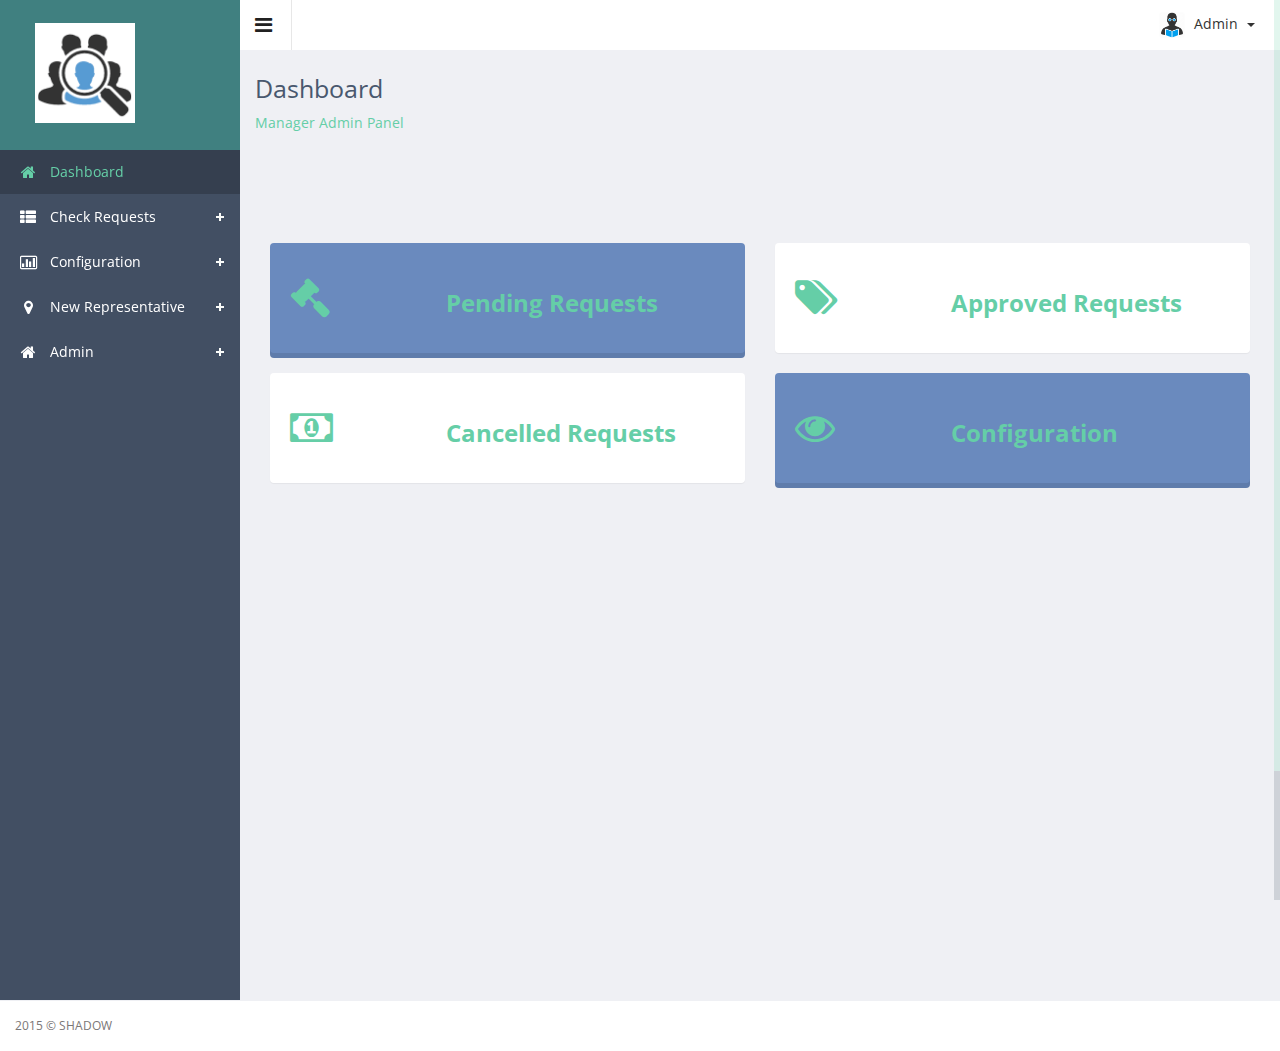
<file: ManagerDesktop/WebContent/WEB-INF/managerRole/final/index.html>
<!DOCTYPE html>
<html lang="en">
<head>
  <meta charset="utf-8">
  <meta name="viewport" content="width=device-width, initial-scale=1.0, maximum-scale=1.0">
  
  <link rel="shortcut icon" type="image/x-icon" href="images/favicon.png" />
 

  <title>SHADOW DESK</title>




  <!--common-->
  <link href="css/style.css" rel="stylesheet">
  <link href="css/style-responsive.css" rel="stylesheet">



</head>

<body class="sticky-header">

<section>
    <!-- left side start-->
    <div class="left-side sticky-left-side">

        <!--logo and iconic logo start-->
        <div class="logo">
            <a href="index.html"><img src="images/logo.png" width=100 height=100 alt=""></a>
        </div>

        <div class="logo-icon text-center">
            <a href="index.html"><img src="images/logo_icon.png" width=60 height=60 alt=""></a>
        </div>
        <!--logo and iconic logo end-->

        <div class="left-side-inner">

            <!-- visible to small devices only -->
            <div class="visible-xs hidden-sm hidden-md hidden-lg">
                <div class="media logged-user">
                    <img alt="" src="images/photos/user-avatar.png" class="media-object">
                    <div class="media-body">
                        <h4><a href="#">Admin</a></h4>
                        <span>"Hello There..."</span>
                    </div>
                </div>

                
            </div>

            <!--sidebar nav start-->
            <ul class="nav nav-pills nav-stacked custom-nav">
                <li class="active"><a href="index.html"><i class="fa fa-home"></i> <span>Dashboard</span></a></li>
                
                

              
				<li class="menu-list"><a href="#"><i class="fa fa-th-list"></i> <span>Check Requests</span></a>
                    <ul class="sub-menu-list">
                        <li><a href="requests.html"> Pending </a></li>
                        <li><a href="#"> Approved </a></li>
                        <li><a href="#"> Cancelled </a></li>
                        
                    </ul>
                </li>
				
                <li class="menu-list"><a href=""><i class="fa fa-bar-chart-o"></i> <span>Configuration</span></a>
                    <ul class="sub-menu-list">
                        <li><a href="#"> Savings Account</a></li>
                        <li><a href="#"> Loans and Deposit</a></li>
                        <li><a href="#">Limit Management</a></li>
                        <li><a href="#"></a></li>
                    </ul>
                </li>
                

                <li class="menu-list"><a href="#"><i class="fa fa-map-marker"></i> <span>New Representative</span></a>
                    <ul class="sub-menu-list">
                        <li><a href="#">New Representative</a></li>
                       
                    </ul>
                </li>
				
				 <li class="menu-list"><a href="#"><i class="fa fa-home"></i> <span>Admin</span></a>
                    <ul class="sub-menu-list">
                        <li><a href="..\login.html">LOGOUT</a></li>
                       
                    </ul>
                </li>
                

            </ul>
            <!--sidebar nav end-->

        </div>
    </div>
    <!-- left side end-->
    
    <!-- main content start-->
    <div class="main-content" >

        <!-- header section start-->
        <div class="header-section">

            <!--toggle button start-->
            <a class="toggle-btn"><i class="fa fa-bars"></i></a>
            <!--toggle button end-->

          

            <!--notification menu start -->
            <div class="menu-right">
                <ul class="notification-menu">
                  
                   
                    
                    <li>
                        <a href="#" class="btn btn-default dropdown-toggle">
                            <img src="images/photos/user-avatar.png" alt="" />
                            Admin
                            <span class="caret"></span>
                        </a>
                        
                    </li>

                </ul>
            </div>
            <!--notification menu end -->

        </div>
        <!-- header section end-->

        <!-- page heading start-->
        <div class="page-heading">
            <h3>
                Dashboard
            </h3>
            <ul class="breadcrumb">
                
                <li class="active"> Manager Admin Panel </li>
            </ul>
            
        </div>
        <!-- page heading end-->

        <!--body wrapper start-->
        <div class="wrapper">
            
<br><br>
<br><br>
			
                <div class="col-md-12">
                    
                    <div class="row state-overview">
                        <div class="col-md-6 col-xs-12 col-sm-6">
                            <a href="requests.html">
							<div class="panel purple">
                                <div class="symbol">
                                    <i class="fa fa-gavel"></i>
                                </div>
                                <div class="state-value">
                                    <div class="value">Pending Requests</div>
                                    
                                </div>
                            </div>
							</a>
                        </div>
                        <div class="col-md-6 col-xs-12 col-sm-6">
                            <a href="index.html">
							<div class="panel yellow">
                                <div class="symbol">
                                    <i class="fa fa-tags"></i>
                                </div>
                                <div class="state-value">
                                    <div class="value">Approved Requests</div>
                                   
                                </div>
                            </div>
							</a>
                        </div>
                    </div>
                    <div class="row state-overview">
                        <div class="col-md-6 col-xs-12 col-sm-6">
                            <a href="index.html">
							<div class="panel yellow">
                                <div class="symbol">
                                    <i class="fa fa-money"></i>
                                </div>
                                <div class="state-value">
                                    <div class="value">Cancelled Requests</div>
                                  
                                </div>
                            </div>
							</a>
                        </div>
                        <div class="col-md-6 col-xs-12 col-sm-6">
							<a href="index.html">                           
						   <div class="panel purple">
                                <div class="symbol">
                                    <i class="fa fa-eye"></i>
                                </div>
                                <div class="state-value">
                                    <div class="value">Configuration</div>
                                    
                                </div>
                            </div>
							</a>
                        </div>
                    </div>
                    
                </div>
                
                </div>
            </div>
            
        </div>
        <!--body wrapper end-->

        <!--footer section start-->
        <footer>
            2015 &copy; SHADOW
        </footer>
        <!--footer section end-->


    </div>
    <!-- main content end-->
</section>

<!-- Placed js at the end of the document so the pages load faster -->
<script src="js/jquery-1.10.2.min.js"></script>
<script src="js/jquery-ui-1.9.2.custom.min.js"></script>
<script src="js/jquery-migrate-1.2.1.min.js"></script>
<script src="js/bootstrap.min.js"></script>
<script src="js/modernizr.min.js"></script>
<script src="js/jquery.nicescroll.js"></script>





<!--common scripts for all pages-->
<script src="js/scripts.js"></script>




</body>
</html>
</file>
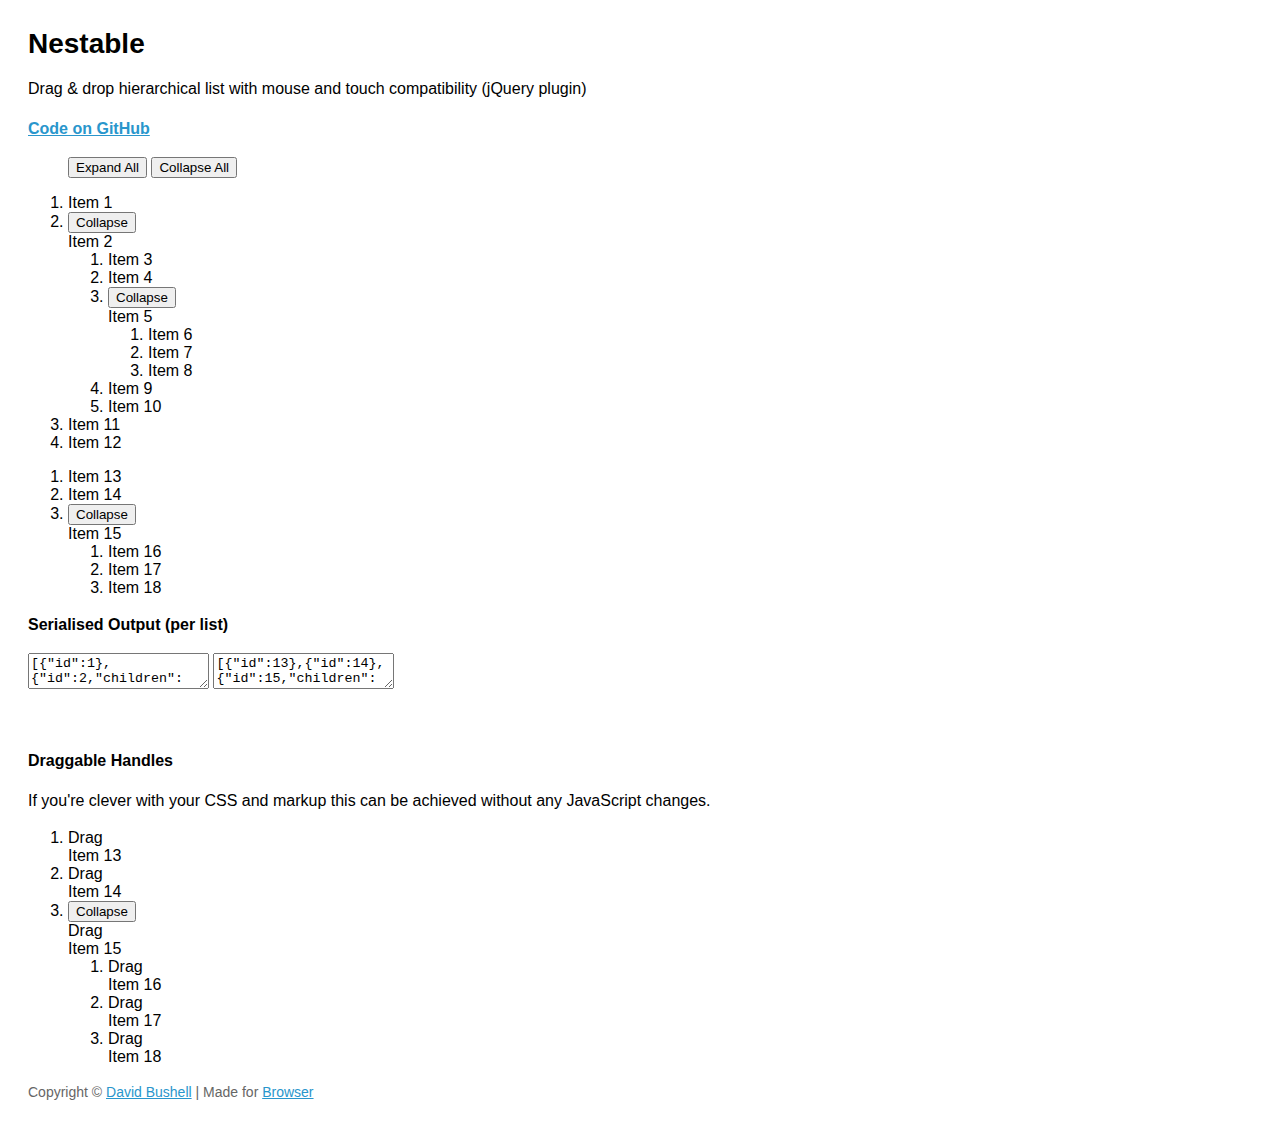
<file: ManagerDesktop/WebContent/WEB-INF/managerRole/final/js/nestable/index.html>
<!DOCTYPE html>
<!--[if lt IE 7]> <html lang="en" class="lt-ie9 lt-ie8 lt-ie7"> <![endif]-->
<!--[if IE 7]>    <html lang="en" class="lt-ie9 lt-ie8"> <![endif]-->
<!--[if IE 8]>    <html lang="en" class="lt-ie9"> <![endif]-->
<!--[if IE 9]>    <html lang="en" class="ie9"> <![endif]-->
<!--[if gt IE 9]><!--> <html lang="en"> <!--<![endif]-->
<head>
    <meta charset="utf-8">
    <meta name="viewport" content="width=device-width, initial-scale=1, minimum-scale=1">
    <title>Nestable</title>
    <style type="text/css">

.cf:after { visibility: hidden; display: block; font-size: 0; content: " "; clear: both; height: 0; }
* html .cf { zoom: 1; }
*:first-child+html .cf { zoom: 1; }

html { margin: 0; padding: 0; }
body { font-size: 100%; margin: 0; padding: 1.75em; font-family: 'Helvetica Neue', Arial, sans-serif; }

h1 { font-size: 1.75em; margin: 0 0 0.6em 0; }

a { color: #2996cc; }
a:hover { text-decoration: none; }

p { line-height: 1.5em; }
.small { color: #666; font-size: 0.875em; }
.large { font-size: 1.25em; }



    </style>
</head>
<body>

    <h1>Nestable</h1>

    <p>Drag &amp; drop hierarchical list with mouse and touch compatibility (jQuery plugin)</p>

    <p><strong><a href="https://github.com/dbushell/Nestable">Code on GitHub</a></strong></p>

    <menu id="nestable-menu">
        <button type="button" data-action="expand-all">Expand All</button>
        <button type="button" data-action="collapse-all">Collapse All</button>
    </menu>

    <div class="cf nestable-lists">

        <div class="dd" id="nestable">
            <ol class="dd-list">
                <li class="dd-item" data-id="1">
                    <div class="dd-handle">Item 1</div>
                </li>
                <li class="dd-item" data-id="2">
                    <div class="dd-handle">Item 2</div>
                    <ol class="dd-list">
                        <li class="dd-item" data-id="3"><div class="dd-handle">Item 3</div></li>
                        <li class="dd-item" data-id="4"><div class="dd-handle">Item 4</div></li>
                        <li class="dd-item" data-id="5">
                            <div class="dd-handle">Item 5</div>
                            <ol class="dd-list">
                                <li class="dd-item" data-id="6"><div class="dd-handle">Item 6</div></li>
                                <li class="dd-item" data-id="7"><div class="dd-handle">Item 7</div></li>
                                <li class="dd-item" data-id="8"><div class="dd-handle">Item 8</div></li>
                            </ol>
                        </li>
                        <li class="dd-item" data-id="9"><div class="dd-handle">Item 9</div></li>
                        <li class="dd-item" data-id="10"><div class="dd-handle">Item 10</div></li>
                    </ol>
                </li>
                <li class="dd-item" data-id="11">
                    <div class="dd-handle">Item 11</div>
                </li>
                <li class="dd-item" data-id="12">
                    <div class="dd-handle">Item 12</div>
                </li>
            </ol>
        </div>

        <div class="dd" id="nestable2">
            <ol class="dd-list">
                <li class="dd-item" data-id="13">
                    <div class="dd-handle">Item 13</div>
                </li>
                <li class="dd-item" data-id="14">
                    <div class="dd-handle">Item 14</div>
                </li>
                <li class="dd-item" data-id="15">
                    <div class="dd-handle">Item 15</div>
                    <ol class="dd-list">
                        <li class="dd-item" data-id="16"><div class="dd-handle">Item 16</div></li>
                        <li class="dd-item" data-id="17"><div class="dd-handle">Item 17</div></li>
                        <li class="dd-item" data-id="18"><div class="dd-handle">Item 18</div></li>
                    </ol>
                </li>
            </ol>
        </div>

    </div>

    <p><strong>Serialised Output (per list)</strong></p>

    <textarea id="nestable-output"></textarea>
    <textarea id="nestable2-output"></textarea>

    <p>&nbsp;</p>

    <div class="cf nestable-lists">

    <p><strong>Draggable Handles</strong></p>

    <p>If you're clever with your CSS and markup this can be achieved without any JavaScript changes.</p>

        <div class="dd" id="nestable3">
            <ol class="dd-list">
                <li class="dd-item dd3-item" data-id="13">
                    <div class="dd-handle dd3-handle">Drag</div><div class="dd3-content">Item 13</div>
                </li>
                <li class="dd-item dd3-item" data-id="14">
                    <div class="dd-handle dd3-handle">Drag</div><div class="dd3-content">Item 14</div>
                </li>
                <li class="dd-item dd3-item" data-id="15">
                    <div class="dd-handle dd3-handle">Drag</div><div class="dd3-content">Item 15</div>
                    <ol class="dd-list">
                        <li class="dd-item dd3-item" data-id="16">
                            <div class="dd-handle dd3-handle">Drag</div><div class="dd3-content">Item 16</div>
                        </li>
                        <li class="dd-item dd3-item" data-id="17">
                            <div class="dd-handle dd3-handle">Drag</div><div class="dd3-content">Item 17</div>
                        </li>
                        <li class="dd-item dd3-item" data-id="18">
                            <div class="dd-handle dd3-handle">Drag</div><div class="dd3-content">Item 18</div>
                        </li>
                    </ol>
                </li>
            </ol>
        </div>

    </div>

    <p class="small">Copyright &copy; <a href="http://dbushell.com/">David Bushell</a> | Made for <a href="http://www.browserlondon.com/">Browser</a></p>

<script src="http://ajax.googleapis.com/ajax/libs/jquery/1.7.2/jquery.min.js"></script>
<script src="jquery.nestable.js"></script>
<script>

$(document).ready(function()
{

    var updateOutput = function(e)
    {
        var list   = e.length ? e : $(e.target),
            output = list.data('output');
        if (window.JSON) {
            output.val(window.JSON.stringify(list.nestable('serialize')));//, null, 2));
        } else {
            output.val('JSON browser support required for this demo.');
        }
    };

    // activate Nestable for list 1
    $('#nestable').nestable({
        group: 1
    })
    .on('change', updateOutput);
    
    // activate Nestable for list 2
    $('#nestable2').nestable({
        group: 1
    })
    .on('change', updateOutput);

    // output initial serialised data
    updateOutput($('#nestable').data('output', $('#nestable-output')));
    updateOutput($('#nestable2').data('output', $('#nestable2-output')));

    $('#nestable-menu').on('click', function(e)
    {
        var target = $(e.target),
            action = target.data('action');
        if (action === 'expand-all') {
            $('.dd').nestable('expandAll');
        }
        if (action === 'collapse-all') {
            $('.dd').nestable('collapseAll');
        }
    });

    $('#nestable3').nestable();

});
</script>
</body>
</html>
</file>
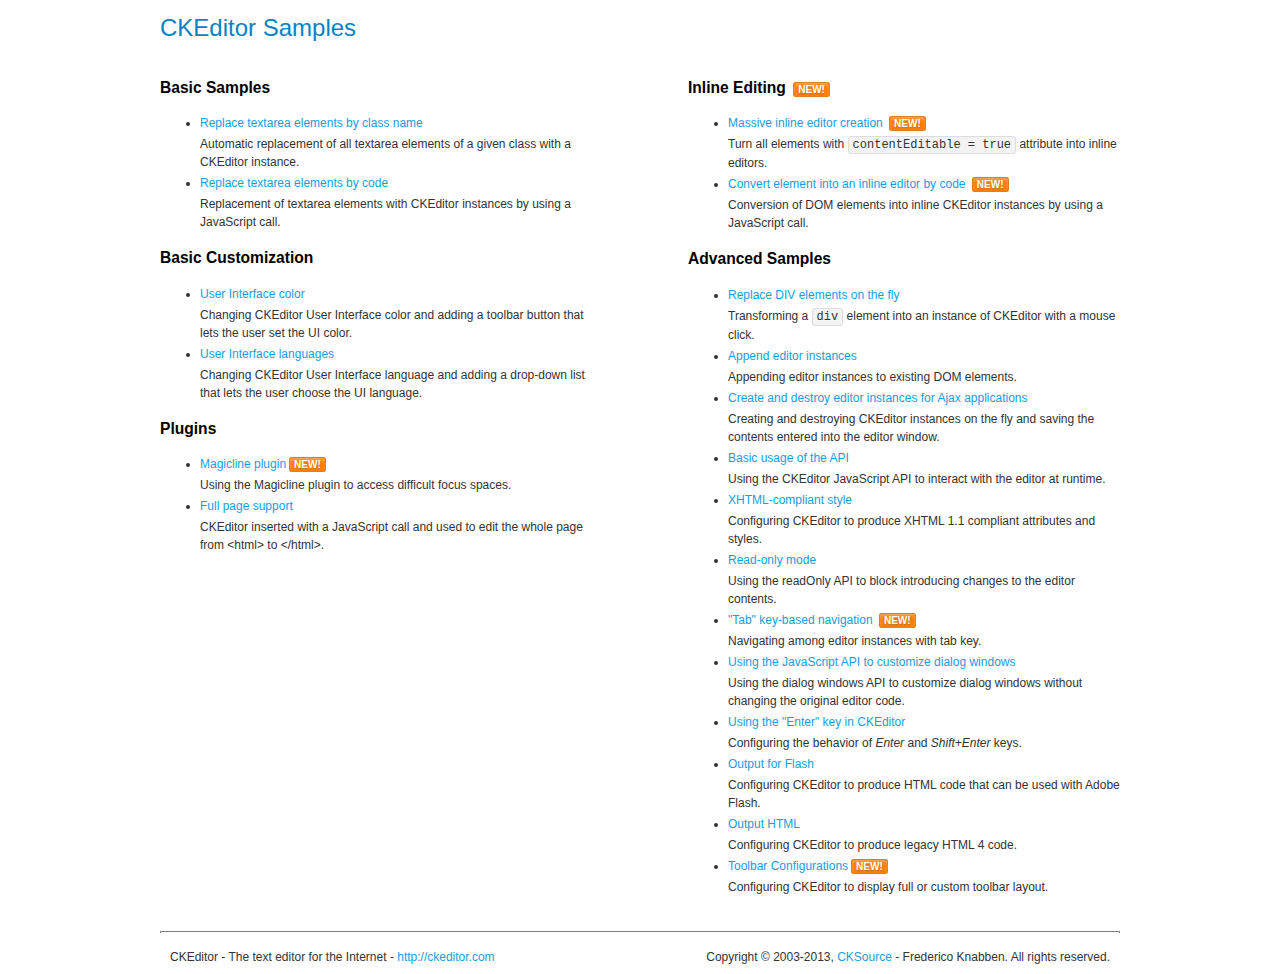
<file: ManagerDesktop/WebContent/WEB-INF/managerRole/final/js/ckeditor/samples/index.html>
<!DOCTYPE html>
<!--
Copyright (c) 2003-2013, CKSource - Frederico Knabben. All rights reserved.
For licensing, see LICENSE.html or http://ckeditor.com/license
-->
<html>
<head>
	<title>CKEditor Samples</title>
	<meta charset="utf-8">
	<link rel="stylesheet" href="sample.css">
</head>
<body>
	<h1 class="samples">
		CKEditor Samples
	</h1>
	<div class="twoColumns">
		<div class="twoColumnsLeft">
			<h2 class="samples">
				Basic Samples
			</h2>
			<dl class="samples">
				<dt><a class="samples" href="replacebyclass.html">Replace textarea elements by class name</a></dt>
				<dd>Automatic replacement of all textarea elements of a given class with a CKEditor instance.</dd>

				<dt><a class="samples" href="replacebycode.html">Replace textarea elements by code</a></dt>
				<dd>Replacement of textarea elements with CKEditor instances by using a JavaScript call.</dd>
			</dl>

			<h2 class="samples">
				Basic Customization
			</h2>
			<dl class="samples">
				<dt><a class="samples" href="uicolor.html">User Interface color</a></dt>
				<dd>Changing CKEditor User Interface color and adding a toolbar button that lets the user set the UI color.</dd>

				<dt><a class="samples" href="uilanguages.html">User Interface languages</a></dt>
				<dd>Changing CKEditor User Interface language and adding a drop-down list that lets the user choose the UI language.</dd>
			</dl>


			<h2 class="samples">Plugins</h2>
<dl class="samples">
<dt><a class="samples" href="plugins/magicline/magicline.html">Magicline plugin</a><span class="new">New!</span></dt>
<dd>Using the Magicline plugin to access difficult focus spaces.</dd>

<dt><a class="samples" href="plugins/wysiwygarea/fullpage.html">Full page support</a></dt>
<dd>CKEditor inserted with a JavaScript call and used to edit the whole page from &lt;html&gt; to &lt;/html&gt;.</dd>
</dl>
		</div>
		<div class="twoColumnsRight">
			<h2 class="samples">
				Inline Editing <span class="new">New!</span>
			</h2>
			<dl class="samples">
				<dt><a class="samples" href="inlineall.html">Massive inline editor creation</a> <span class="new">New!</span></dt>
				<dd>Turn all elements with <code>contentEditable = true</code> attribute into inline editors.</dd>

				<dt><a class="samples" href="inlinebycode.html">Convert element into an inline editor by code</a> <span class="new">New!</span></dt>
				<dd>Conversion of DOM elements into inline CKEditor instances by using a JavaScript call.</dd>

				
			</dl>

			<h2 class="samples">
				Advanced Samples
			</h2>
			<dl class="samples">
				<dt><a class="samples" href="divreplace.html">Replace DIV elements on the fly</a></dt>
				<dd>Transforming a <code>div</code> element into an instance of CKEditor with a mouse click.</dd>

				<dt><a class="samples" href="appendto.html">Append editor instances</a></dt>
				<dd>Appending editor instances to existing DOM elements.</dd>

				<dt><a class="samples" href="ajax.html">Create and destroy editor instances for Ajax applications</a></dt>
				<dd>Creating and destroying CKEditor instances on the fly and saving the contents entered into the editor window.</dd>

				<dt><a class="samples" href="api.html">Basic usage of the API</a></dt>
				<dd>Using the CKEditor JavaScript API to interact with the editor at runtime.</dd>

				<dt><a class="samples" href="xhtmlstyle.html">XHTML-compliant style</a></dt>
				<dd>Configuring CKEditor to produce XHTML 1.1 compliant attributes and styles.</dd>

				<dt><a class="samples" href="readonly.html">Read-only mode</a></dt>
				<dd>Using the readOnly API to block introducing changes to the editor contents.</dd>

				<dt><a class="samples" href="tabindex.html">"Tab" key-based navigation</a> <span class="new">New!</span></dt>
				<dd>Navigating among editor instances with tab key.</dd>


				
<dt><a class="samples" href="plugins/dialog/dialog.html">Using the JavaScript API to customize dialog windows</a></dt>
<dd>Using the dialog windows API to customize dialog windows without changing the original editor code.</dd>

<dt><a class="samples" href="plugins/enterkey/enterkey.html">Using the &quot;Enter&quot; key in CKEditor</a></dt>
<dd>Configuring the behavior of <em>Enter</em> and <em>Shift+Enter</em> keys.</dd>

<dt><a class="samples" href="plugins/htmlwriter/outputforflash.html">Output for Flash</a></dt>
<dd>Configuring CKEditor to produce HTML code that can be used with Adobe Flash.</dd>

<dt><a class="samples" href="plugins/htmlwriter/outputhtml.html">Output HTML</a></dt>
<dd>Configuring CKEditor to produce legacy HTML 4 code.</dd>

<dt><a class="samples" href="plugins/toolbar/toolbar.html">Toolbar Configurations</a><span class="new">New!</span></dt>
<dd>Configuring CKEditor to display full or custom toolbar layout.</dd>

			</dl>
		</div>
	</div>
	<div id="footer">
		<hr>
		<p>
			CKEditor - The text editor for the Internet - <a class="samples" href="http://ckeditor.com/">http://ckeditor.com</a>
		</p>
		<p id="copy">
			Copyright &copy; 2003-2013, <a class="samples" href="http://cksource.com/">CKSource</a> - Frederico Knabben. All rights reserved.
		</p>
	</div>
</body>
</html>
</file>
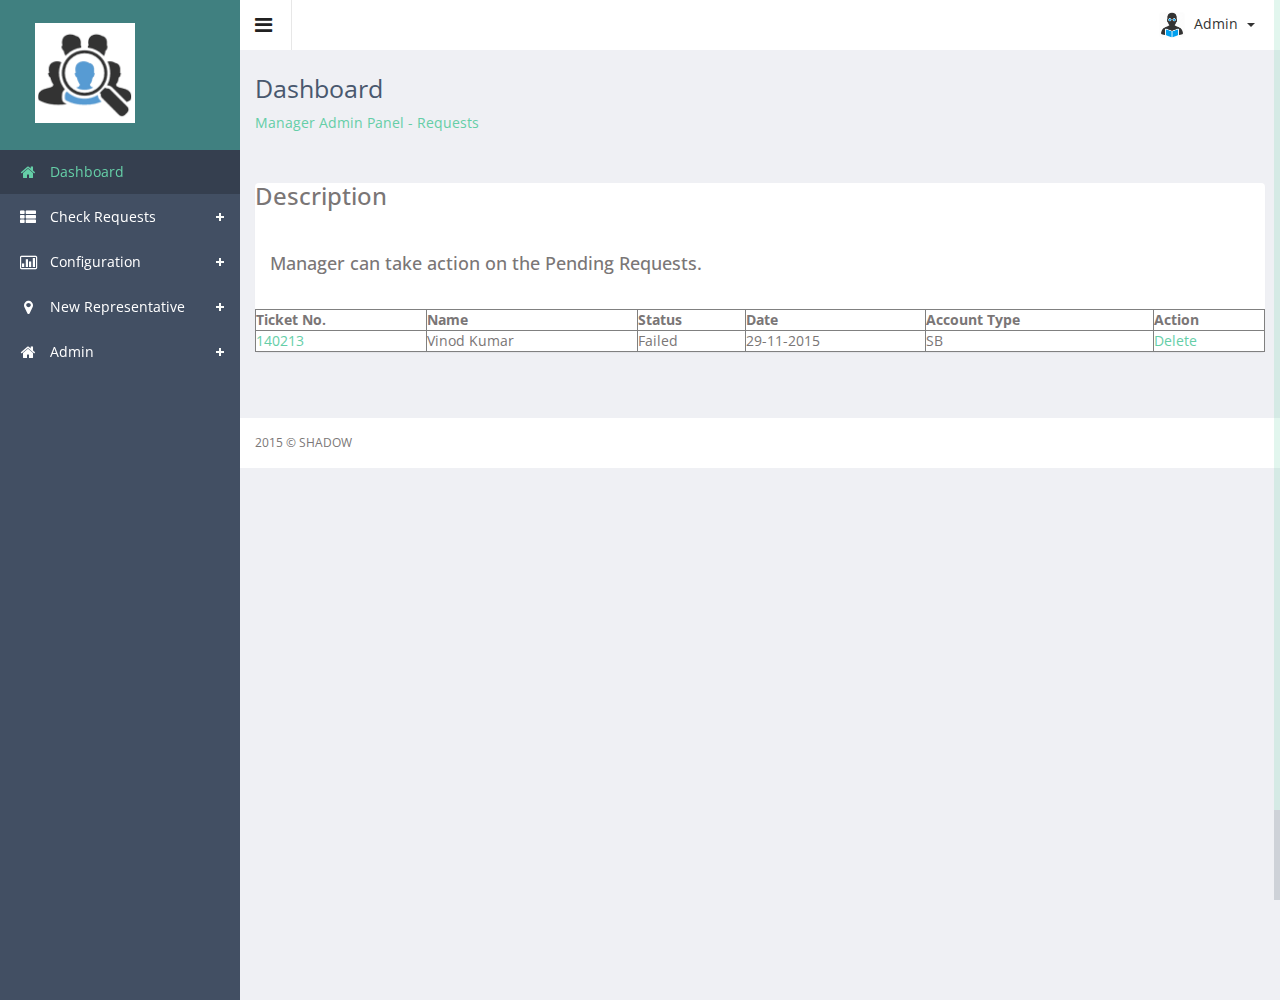
<file: ManagerDesktop/WebContent/WEB-INF/managerRole/final/requests.html>
<!DOCTYPE html>
<html lang="en">
<head>
  <meta charset="utf-8">
  <meta name="viewport" content="width=device-width, initial-scale=1.0, maximum-scale=1.0">
  
  <link rel="shortcut icon" type="image/x-icon" href="images/favicon.png" />
 

  <title>SHADOW DESK</title>




  <!--common-->
  <link href="css/style.css" rel="stylesheet">
  <link href="css/style-responsive.css" rel="stylesheet">



</head>

<body class="sticky-header">

<section>
    <!-- left side start-->
    <div class="left-side sticky-left-side">

        <!--logo and iconic logo start-->
        <div class="logo">
            <a href="index.html"><img src="images/logo.png" width=100 height=100 alt=""></a>
        </div>

        <div class="logo-icon text-center">
            <a href="index.html"><img src="images/logo_icon.png" width=60 height=60 alt=""></a>
        </div>
        <!--logo and iconic logo end-->

        <div class="left-side-inner">

            <!-- visible to small devices only -->
            <div class="visible-xs hidden-sm hidden-md hidden-lg">
                <div class="media logged-user">
                    <img alt="" src="images/photos/user-avatar.png" class="media-object">
                    <div class="media-body">
                        <h4><a href="#">Admin</a></h4>
                        <span>"Hello There..."</span>
                    </div>
                </div>

                
            </div>

            <!--sidebar nav start-->
                    <ul class="nav nav-pills nav-stacked custom-nav">
                <li class="active"><a href="index.html"><i class="fa fa-home"></i> <span>Dashboard</span></a></li>
                
                

              
				<li class="menu-list"><a href="#"><i class="fa fa-th-list"></i> <span>Check Requests</span></a>
                    <ul class="sub-menu-list">
                        <li><a href="requests.html"> Pending </a></li>
                        <li><a href="#"> Approved </a></li>
                        <li><a href="#"> Cancelled </a></li>
                        
                    </ul>
                </li>
				
                <li class="menu-list"><a href=""><i class="fa fa-bar-chart-o"></i> <span>Configuration</span></a>
                    <ul class="sub-menu-list">
                        <li><a href="#"> Savings Account</a></li>
                        <li><a href="#"> Loans and Deposit</a></li>
                        <li><a href="#">Limit Management</a></li>
                        <li><a href="#"></a></li>
                    </ul>
                </li>
                

                <li class="menu-list"><a href="#"><i class="fa fa-map-marker"></i> <span>New Representative</span></a>
                    <ul class="sub-menu-list">
                        <li><a href="#">New Representative</a></li>
                       
                    </ul>
                </li>
				
				 <li class="menu-list"><a href="#"><i class="fa fa-home"></i> <span>Admin</span></a>
                    <ul class="sub-menu-list">
                        <li><a href="..\login.html">LOGOUT</a></li>
                       
                    </ul>
                </li>
                

            </ul>
            <!--sidebar nav end-->

        </div>
    </div>
    <!-- left side end-->
    
    <!-- main content start-->
    <div class="main-content" >

        <!-- header section start-->
        <div class="header-section">

            <!--toggle button start-->
            <a class="toggle-btn"><i class="fa fa-bars"></i></a>
            <!--toggle button end-->

          

            <!--notification menu start -->
            <div class="menu-right">
                <ul class="notification-menu">
                  
                   
                    
                    <li>
                        <a href="#" class="btn btn-default dropdown-toggle">
                            <img src="images/photos/user-avatar.png" alt="" />
                            Admin
                            <span class="caret"></span>
                        </a>
                        
                    </li>

                </ul>
            </div>
            <!--notification menu end -->

        </div>
        <!-- header section end-->

        <!-- page heading start-->
        <div class="page-heading">
            <h3>
                Dashboard
            </h3>
			 <ul class="breadcrumb">
                
                <li class="active"> Manager Admin Panel - Requests </li>
            </ul>
            
        </div>
        <!-- page heading end-->
        <!-- page heading end-->

        <!--body wrapper start-->
        <div class="wrapper">
         
               
            <div class="row">
                <div class="col-sm-12">
				  <section class="panel">
                    <h3>Description</h3><br>
					<h4>Manager can take action on the Pending Requests.</h4>
					<br>
					 <table style="width:100%" border="1">
						<tr>
							<th>Ticket No.</th>
							<th>Name</th>
							<th>Status</th>
							<th>Date</th>
							<th>Account Type</th>
							<th>Action</th>
						  </tr>
						  <tr>
							<td>
							 <a href="#" style="text-decoration: border-bottom: 1px solid #FF0000;">
							 140213</td>
							<td>Vinod Kumar</td>
							<td>Failed</td>
							<td>29-11-2015</td>
							<td>SB</td>
							<td> <a href="#">Delete</td>
						  </tr>
						</table> 
					</section>
				</div>
            </div>
        </div>
        <!--body wrapper end-->

        <!--footer section start-->
        <footer>
         2015 &copy; SHADOW
        </footer>
        <!--footer section end-->


    </div>
    <!-- main content end-->
</section>

<!-- Placed js at the end of the document so the pages load faster -->
<script src="js/jquery-1.10.2.min.js"></script>
<script src="js/jquery-ui-1.9.2.custom.min.js"></script>
<script src="js/jquery-migrate-1.2.1.min.js"></script>
<script src="js/bootstrap.min.js"></script>
<script src="js/modernizr.min.js"></script>
<script src="js/jquery.nicescroll.js"></script>





<!--common scripts for all pages-->
<script src="js/scripts.js"></script>




</body>
</html>
</file>
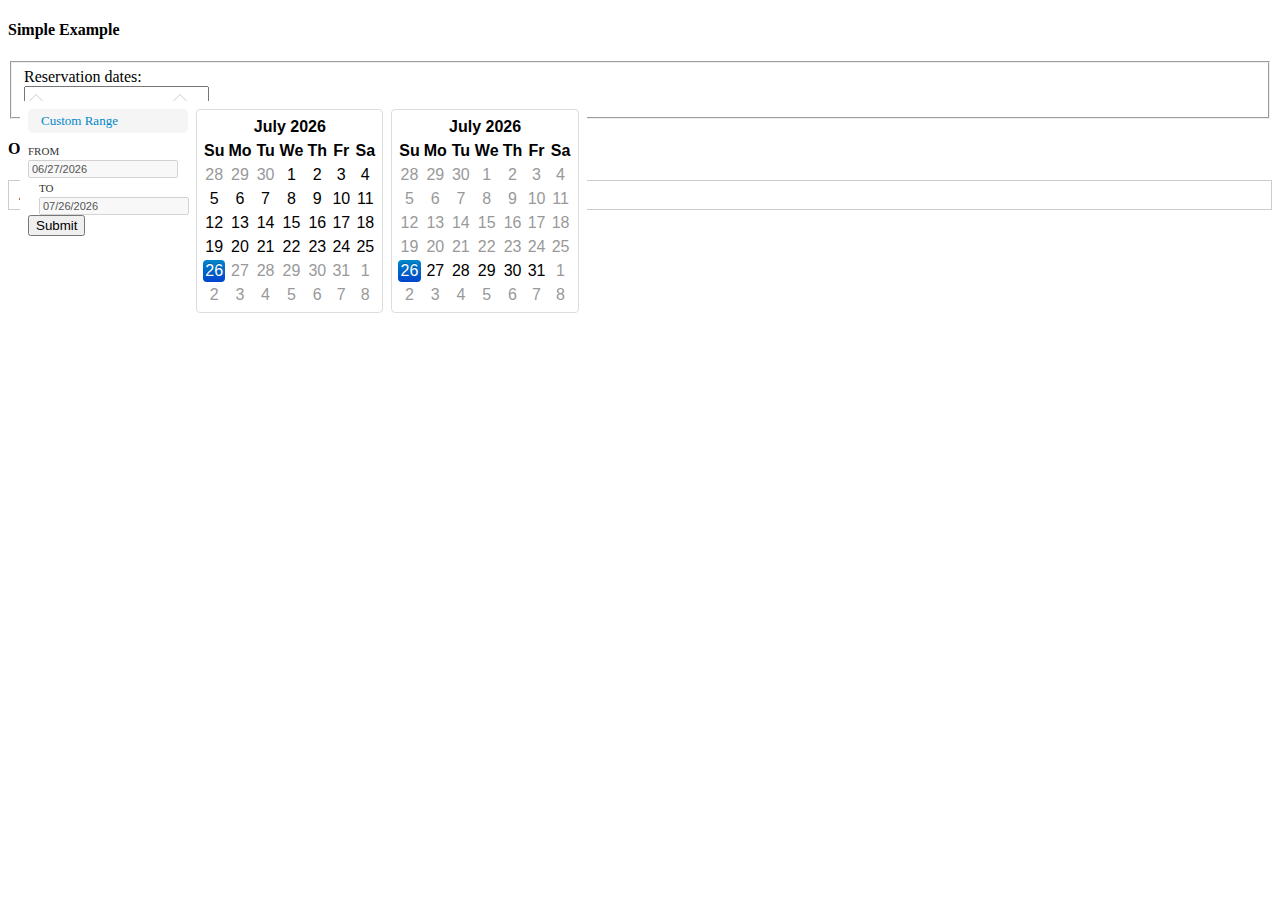
<file: ManagerDesktop/WebContent/WEB-INF/managerRole/final/js/bootstrap-daterangepicker/examples.html>
<!DOCTYPE html>
<html dir="ltr" lang="en-US">
   <head>
      <meta charset="UTF-8" />
      <title>A date range picker for Twitter Bootstrap</title>
      <link rel="stylesheet" type="text/css" media="all" href="http://twitter.github.com/bootstrap/assets/css/bootstrap.css" />
      <link rel="stylesheet" type="text/css" media="all" href="daterangepicker.css" />
      <script type="text/javascript" src="https://ajax.googleapis.com/ajax/libs/jquery/1.8.1/jquery.min.js"></script>
      <script type="text/javascript" src="date.js"></script>
      <script type="text/javascript" src="daterangepicker.js"></script>
   </head>
   <body>

      <div class="container">
         <div class="span12">

            <h4>Simple Example</h4>
            <div class="well">

               <form class="form-horizontal">
                 <fieldset>
                  <div class="control-group">
                    <label class="control-label" for="reservation">Reservation dates:</label>
                    <div class="controls">
                     <div class="input-prepend">
                       <span class="add-on"><i class="icon-calendar"></i></span><input type="text" name="reservation" id="reservation" />
                     </div>
                    </div>
                  </div>
                 </fieldset>
               </form>

               <script type="text/javascript">
               $(document).ready(function() {
                  $('#reservation').daterangepicker();
               });
               </script>

            </div>

            <h4>Options Usage Example</h4>

            <div class="well">

               <div id="reportrange" class="pull-right" style="background: #fff; cursor: pointer; padding: 5px 10px; border: 1px solid #ccc">
                  <i class="icon-calendar icon-large"></i>
                  <span></span> <b class="caret" style="margin-top: 8px"></b>
               </div>

               <script type="text/javascript">
               $(document).ready(function() {
                  $('#reportrange').daterangepicker(
                     {
                        ranges: {
                           'Today': ['today', 'today'],
                           'Yesterday': ['yesterday', 'yesterday'],
                           'Last 7 Days': [Date.today().add({ days: -6 }), 'today'],
                           'Last 30 Days': [Date.today().add({ days: -29 }), 'today'],
                           'This Month': [Date.today().moveToFirstDayOfMonth(), Date.today().moveToLastDayOfMonth()],
                           'Last Month': [Date.today().moveToFirstDayOfMonth().add({ months: -1 }), Date.today().moveToFirstDayOfMonth().add({ days: -1 })]
                        },
                        opens: 'left',
                        format: 'MM/dd/yyyy',
                        separator: ' to ',
                        startDate: Date.today().add({ days: -29 }),
                        endDate: Date.today(),
                        minDate: '01/01/2012',
                        maxDate: '12/31/2013',
                        locale: {
                            applyLabel: 'Submit',
                            fromLabel: 'From',
                            toLabel: 'To',
                            customRangeLabel: 'Custom Range',
                            daysOfWeek: ['Su', 'Mo', 'Tu', 'We', 'Th', 'Fr','Sa'],
                            monthNames: ['January', 'February', 'March', 'April', 'May', 'June', 'July', 'August', 'September', 'October', 'November', 'December'],
                            firstDay: 1
                        },
                        showWeekNumbers: true,
                        buttonClasses: ['btn-danger']
                     }, 
                     function(start, end) {
                        $('#reportrange span').html(start.toString('MMMM d, yyyy') + ' - ' + end.toString('MMMM d, yyyy'));
                     }
                  );

                  //Set the initial state of the picker label
                  $('#reportrange span').html(Date.today().add({ days: -29 }).toString('MMMM d, yyyy') + ' - ' + Date.today().toString('MMMM d, yyyy'));

               });
               </script>

            </div>

         </div>
      </div>

   </body>
</html>
</file>
<file: ManagerDesktop/WebContent/WEB-INF/managerRole/final/css/style.css>
/*------------------------------------------
Template Name: AdminEx Dashboard
Author: ThemeBucket
-------------------------------------------*/

@import url(http://fonts.googleapis.com/css?family=Open+Sans:400,300,300italic,400italic,600,600italic,700,700italic,800,800italic);
@import url('bootstrap.min.css');
@import url('bootstrap-reset.css');
@import url('jquery-ui-1.10.3.css');
@import url('../fonts/css/font-awesome.min.css');

body {
    background: #424f63;
    font-family: 'Open Sans', sans-serif;
    color: #7a7676;
    line-height: 20px;
    overflow-x: hidden;
    font-size: 14px;
}

input, select, textarea {
    font-family: 'Open Sans', sans-serif;
    color: #767676;
}

a {
    color: #65CEA7;
}

a:focus, a:active, a:hover {
    outline: none;
    -webkit-transition: all 0.3s;
    -moz-transition: all 0.3s;
    transition: all 0.3s;
    color: #353F4F;
}

h1, h2, h3, h4, h5 {
    font-family: 'Open Sans', sans-serif;
}
h4{
margin:5px;
padding:10px;
}
.mtop10 {
    margin-top: 10px;
}

hr {
    border-color: #ddd;
}

/*-------------------------------
            LOGIN STYLES
-------------------------------*/

.login-body {
    background: #65cea7 url("../images/login-bg.jpg") no-repeat fixed;
    background-size: cover;
    width: 100%;
    height: 100%;
}

.form-signin {
    max-width: 330px;
    margin: 100px auto;
    background: #fff;
    border-radius: 5px;
    -webkit-border-radius: 5px;
}

.form-signin .form-signin-heading {
    margin: 0;
    padding: 25px 15px;
    text-align: center;
    color: #fff;
    position: relative;
}

.sign-title {
    font-size: 24px;
    color: #fff;
    position: absolute;
    top: -60px;
    left: 0;
    text-align: center;
    width: 100%;
    text-transform: uppercase;
}

.form-signin .checkbox {
    margin-bottom: 14px;
    font-size: 13px;
}

.form-signin .checkbox {
    font-weight: normal;
    color: #fff;
    font-weight: normal;
    font-family: 'Open Sans', sans-serif;
    position: absolute;
    bottom: -50px;
    width: 100%;
    left: 0;
}

.form-signin .checkbox a, .form-signin .checkbox a:hover {
    color: #fff;
}

.form-signin .form-control {
    position: relative;
    font-size: 16px;
    height: auto;
    padding: 10px;
    -webkit-box-sizing: border-box;
    -moz-box-sizing: border-box;
    box-sizing: border-box;
}

.form-signin .form-control:focus {
    z-index: 2;
}

.form-signin input[type="text"], .form-signin input[type="password"] {
    margin-bottom: 15px;
    border-radius: 5px;
    -webkit-border-radius: 5px;
    border: 1px solid #eaeaec;
    background: #eaeaec;
    box-shadow: none;
    font-size: 12px;
}

.form-signin .btn-login {
    background: #6bc5a4;
    color: #fff;
    text-transform: uppercase;
    font-weight: normal;
    font-family: 'Open Sans', sans-serif;
    margin: 20px 0 5px;
    padding: 5px;
    -webkit-transition: all 0.3s;
    -moz-transition: all 0.3s;
    transition: all 0.3s;
    font-size: 30px;
}

.form-signin .btn-login:hover {
    background: #688ac2;
    -webkit-transition: all 0.3s;
    -moz-transition: all 0.3s;
    transition: all 0.3s;
}

.form-signin p {
    text-align: left;
    color: #b6b6b6;
    font-size: 16px;
    font-weight: normal;
}

.form-signin a, .form-signin a:hover {
    color: #6bc5a4;
}

.form-signin a:hover {
    text-decoration: underline;
}

.login-wrap {
    padding: 20px;
    position: relative;
}

.registration {
    color: #c7c7c7;
    text-align: center;
    margin-top: 15px;
}

/*---------------------------------
            LEFT SIDE
----------------------------------*/

.left-side {
    width: 240px;
    position: absolute;
    top: 0;
    left: 0;
}

.sticky-left-side {
    position: fixed;
    height: 100%;
    overflow-y: auto;
    z-index: 100;
}

.sticky-left-side .custom-nav {
    margin-top: 150px;
}

.left-side-collapsed .sticky-left-side {
    overflow-y: visible;
}

.logo {
    padding-top: 22.5px;
    height: 150px;

}

.logo a {
    font-size: 28px;
    color: #fff;
    margin: 0 0 0 35px;
    text-decoration: none;
    display: inline-block;
	
}

.logo-icon {
    display: none;
}

.left-side-collapsed .logo-icon {
    height: 45px;
    margin-top: -48px;
    display: block !important;
}

.left-side-inner {
    padding: 0px;
    margin-bottom: 50px;
}

.left-side .searchform {
    display: none;
}

.left-side .searchform::after {
    content: '';
    display: block;
    clear: both;
}

.left-side .searchform input {
    padding: 10px;
    width: 90%;
    margin: 0 0 20px 12px;
    -moz-border-radius: 2px;
    -webkit-border-radius: 2px;
    border-radius: 2px;
    border: none;
}

.left-side .logged-user {
    padding: 0 0 15px 12px;
    margin: 0 0 15px 0;
    border-bottom: 1px solid rgba(255, 255, 255, 0.1);
    display: none;
}

.left-side .logged-user .media-object {
    width: 45px;
    -moz-border-radius: 3px;
    -webkit-border-radius: 3px;
    border-radius: 3px;
    float: left;
}

.left-side .logged-user .media-body {
    margin-left: 60px;
    color: #d7d7d7;
}

.left-side .logged-user .media-body h4 {
    font-size: 15px;
    margin: 5px 0 0 0;
}

.left-side .logged-user .media-body h4 a {
    color: #fff;
}

.left-side .logged-user .media-body span {
    font-style: italic;
    font-size: 11px;
    opacity: 0.5;
}

.custom-nav {
    margin-bottom: 10px;
}

.custom-nav > li > a {
    color: #fff;
    padding: 12px 20px;
    border-radius: 0;
    -webkit-border-radius: 0;
}

.custom-nav > li > a:hover,
.custom-nav > li > a:active {
    background-color: #353f4f;
    color: #65cea7;
    border-radius: 0;
    -webkit-border-radius: 0;
}

.custom-nav > li.menu-list > a {
    background: transparent url(../images/plus-white.png) no-repeat 93% center;
}

.custom-nav > li.menu-list > a:hover {
    background-color: #353f4f;
    background-image: url(../images/plus.png);
}

.custom-nav > li.nav-active > a {
    background-color: #353f4f;
    background-image: url(../images/minus.png);
    color: #65cea7;
}

.custom-nav > li.nav-active > ul{
    display: block;
}

.custom-nav > li.nav-active > a:hover {
    background-image: url(../images/minus.png);
}

.custom-nav > li.active > a,
.custom-nav > li.active > a:hover,
.custom-nav > li.active > a:focus {
    background-color: #353f4f;
    color: #65cea7;
}

.custom-nav > li.menu-list.active > a {
    background-image: url(../images/plus.png);
}

.custom-nav > li.nav-active.active > a {
    background-image: url(../images/minus.png);
}

.custom-nav > li.nav-active.active > a:hover {
    background-image: url(../images/minus.png);
}

.custom-nav li .fa {
    font-size: 16px;
    vertical-align: middle;
    margin-right: 10px;
    width: 16px;
    text-align: center;
}

.custom-nav .sub-menu-list {
    list-style: none;
    display: none;
    margin: 0;
    padding: 0;
    background: #353f4f;
}

.custom-nav .sub-menu-list > li > a {
    color: #fff;
    font-size: 13px;
    display: block;
    padding: 10px 5px 10px 50px;
    -moz-transition: all 0.2s ease-out 0s;
    -webkit-transition: all 0.2s ease-out 0s;
    transition: all 0.2s ease-out 0s;
}

.custom-nav .sub-menu-list > li > a:hover,
.custom-nav .sub-menu-list > li > a:active,
.custom-nav .sub-menu-list > li > a:focus {
    text-decoration: none;
    color: #65cea7;
    background: #2a323f;
}

.custom-nav .sub-menu-list > li .fa {
    font-size: 12px;
    opacity: 0.5;
    margin-right: 5px;
    text-align: left;
    width: auto;
    vertical-align: baseline;
}

.custom-nav .sub-menu-list > li.active > a {
    color: #65CEA7;
    background-color: #2A323F;
}

.custom-nav .sub-menu-list ul {
    margin-left: 12px;
    border: 0;
}

.custom-nav .menu-list.active ul {
    display: block;
}

/*------------------------------------------
            LEFT SIDE COLLAPSE
-------------------------------------------*/

.left-side-collapsed .logo {
    display: none;
}

.left-side-collapsed .header-section {
    margin-left: 0px;
}

.left-side-collapsed .left-side {
    width: 52px;
    top: 52px;
}

.left-side-collapsed .left-side-inner {
    padding: 0;
}

h5.left-nav-title {
    margin-left: 10px;
    color: #fff;
}

.left-side-collapsed .custom-nav {
    margin: 2px 0 20px 0;
}

.left-side-collapsed .custom-nav li a {
    text-align: center;
    padding: 10px;
    position: relative;
}

.left-side-collapsed .custom-nav > li.menu-list > a {
    background-image: none;
}

.left-side-collapsed .custom-nav li a span {
    position: absolute;
    background: #65CEA7;
    padding: 10px;
    left: 52px;
    top: 0;
    min-width: 173px;
    text-align: left;
    z-index: 100;
    display: none;
}

.left-side-collapsed .custom-nav li a span:after {
    right: 100%;
    top: 50%;
    border: solid transparent;
    content: " ";
    height: 0;
    width: 0;
    position: absolute;
    pointer-events: none;
    border-color: rgba(0, 0, 0, 0);
    border-right-color: #65CEA7;
    border-width: 6px;
    margin-top: -6px;
}

.left-side-collapsed .custom-nav li.active a span {
    -moz-border-radius: 0;
    -webkit-border-radius: 0;
    border-radius: 0;
}

.left-side-collapsed .custom-nav ul,
.left-side-collapsed .custom-nav .menu-list.nav-active ul {
    display: none;
}

.left-side-collapsed .custom-nav .menu-list.nav-hover ul {
    display: block;
}

.left-side-collapsed .custom-nav > li.nav-hover > a,
.left-side-collapsed .custom-nav > li.nav-hover.active > a {
    background: #fff;
    color: #424F63;
}

.left-side-collapsed .custom-nav li.nav-hover a span {
    display: block;
    color: #fff;
}

.left-side-collapsed .custom-nav li.nav-hover.active a span {
    background: #65CEA7;
    color: #fff;
}

.left-side-collapsed .custom-nav li.nav-hover ul {
    display: block;
    position: absolute;
    top: 40px;
    left: 53px;
    margin: 0;
    min-width: 172px;
    background: #353F4F;
    z-index: 100;
    -moz-border-radius: 0 0 2px 0;
    -webkit-border-radius: 0 0 2px 0;
    border-radius: 0 0 2px 0;
}

.left-side-collapsed .custom-nav ul a {
    text-align: left;
    padding: 6px 10px;
    padding-left: 10px;
}

.left-side-collapsed .custom-nav ul a:hover {
    background: #2A323F;
}

.left-side-collapsed .custom-nav li a i {
    margin-right: 0;
}

.left-side-collapsed .main-content {
    margin-left: 52px;
}


.left-side-collapsed .left-side{
    overflow: visible !important;
}

/*----------------------------
        HEADER SECTION
-----------------------------*/

.header-section {
    background: #fff;
    border-bottom: 1px solid #eff0f4;
}

.header-section::after {
    clear: both;
    display: block;
    content: '';
}

.toggle-btn {
    width: 52px;
    height: 50px;
    font-size: 20px;
    padding: 15px;
    cursor: pointer;
    float: left;
    color: #212121;
    border-right: 1px solid #e7e7e7;
    -moz-transition: all 0.2s ease-out 0s;
    -webkit-transition: all 0.2s ease-out 0s;
    transition: all 0.2s ease-out 0s;
}

.toggle-btn:hover {
    background: #65CEA7;
    color: #fff;
    border-right-color: #65CEA7;
}

.searchform input {
    box-shadow: none;
    float: left;
    font-size: 14px;
    height: 35px;
    margin: 7px 0 0 10px;
    padding: 10px;
    width: 220px;
}

.searchform input:focus {
    -moz-box-shadow: none;
    -webkit-box-shadow: none;
    box-shadow: none;
    border-color: #ddd;
}

.menu-right {
    float: right;
    margin-right: 15px;
}

.notification-menu {
    list-style: none;
}

.notification-menu > li {
    display: inline-block;
    float: left;
    position: relative;
}

.notification-menu > li > a > i {
    margin-top: 6px;
}

.notification-menu .dropdown-toggle {
    padding: 12px 10px;
    border-color: #fff;
    background: #fff;
    -moz-border-radius: 0;
    -webkit-border-radius: 0;
    border-radius: 0;
    border: none;
}

.notification-menu .dropdown-toggle:hover,
.notification-menu .dropdown-toggle:focus,
.notification-menu .dropdown-toggle:active,
.notification-menu .dropdown-toggle.active,
.notification-menu .open .dropdown-toggle.dropdown-toggle {
    background: #424f63;
    color: #65cea7;
    -moz-box-shadow: none;
    -webkit-box-shadow: none;
    box-shadow: none;
}

.notification-menu .dropdown-toggle img {
    vertical-align: middle;
    margin-right: 5px;
    width: 26px;
    -moz-border-radius: 2px;
    -webkit-border-radius: 2px;
    border-radius: 2px;
}

.notification-menu .dropdown-toggle .caret {
    margin-left: 5px;
}

.notification-menu .dropdown-menu {
    border: 0;
    margin-top: 0px;
    -moz-border-radius: 2px 0 2px 2px;
    -webkit-border-radius: 2px 0 2px 2px;
    border-radius: 2px 0 2px 2px;
    -moz-box-shadow: none;
    -webkit-box-shadow: none;
    box-shadow: none;
    padding: 5px;
}

.notification-menu .dropdown-menu:after {
    border-bottom: 6px solid #65cea7;
    border-left: 6px solid transparent;
    border-right: 6px solid transparent;
    content: "";
    display: inline-block;
    right: 10px;
    position: absolute;
    top: -6px;
}

.notification-menu .dropdown-menu li {
    display: block;
    margin: 0;
    float: none;
    background: none;
    padding: 15px;
}

.notification-menu .dropdown-menu-usermenu li {
    padding: 0;
}

.notification-menu .dropdown-menu li a {
    color: #fff;
    font-size: 13px;
    padding: 7px 10px;
    -moz-border-radius: 2px;
    -webkit-border-radius: 2px;
    border-radius: 2px;
    -moz-transition: all 0.2s ease-out 0s;
    -webkit-transition: all 0.2s ease-out 0s;
    transition: all 0.2s ease-out 0s;
}

.notification-menu .dropdown-menu li a:hover {
    background: #2a323f;
    color: #fff;
}

.notification-menu .dropdown-menu li i {
    font-size: 11px;
    margin-right: 5px;
}

.notification-menu .dropdown-menu-head {
    padding: 0;
    min-width: 300px;
}

.notification-menu .info-number {
    padding: 12px 15px;
    height: 50px;
    font-size: 16px;
    background: #fff;
    color: #333;
    border-color: #fff;
    -moz-transition: all 0.2s ease-out 0s;
    -webkit-transition: all 0.2s ease-out 0s;
    transition: all 0.2s ease-out 0s;
}

.notification-menu .dropdown-menu-usermenu {
    background: #65cea7;
    min-width: 200px;
}

.notification-menu .dropdown-menu-head ul {
    border: 1px solid #ddd;
    border-top: 0;
    padding: 0;
}

.notification-menu .dropdown-menu-head li a {
    color: #333;
    padding: 0;
    opacity: 1;
}

.notification-menu .dropdown-menu-head li a:hover {
    background: none;
    color: #65cea7 !important;
    text-decoration: none;
}

.notification-menu .btn-group {
    margin-bottom: 0;
}

.dropdown-list li {
    padding: 15px;
    overflow: hidden;
    border-bottom: 1px solid #eee;
}

.dropdown-list li:last-child {
    border-bottom: 0;
}

.dropdown-list .thumb {
    width: 36px;
    float: left;
}

.dropdown-list .thumb img {
    width: 100%;
    display: block;
    vertical-align: middle;
}

.dropdown-list .desc {
    margin-left: 45px;
    display: block;
}

.dropdown-list .desc h5 {
    font-size: 13px;
    margin-top: 7px;
}

.dropdown-list li:last-child {
    padding: 10px 15px;
}

.dropdown-list li .badge {
    float: right;
}

.user-list {
    width: 300px;
}

.user-list .progress {
    margin-bottom: 0;
}


.normal-list li a .label i {
    margin-right: 0;
}

.normal-list li a span.label {
    float: left;
    margin-right: 10px;
    padding: 5px;
    width: 20px;
}

.normal-list li a:hover {
    color: #65CEA7 !important;
    text-decoration: none;
}

.normal-list li .name {
    font-size: 13px;
    font-family: 'Arial' Helvetica, sans-serif;
    line-height: 21px;
}

.normal-list li .msg {
    font-size: 12px;
    line-height: normal;
    color: #999;
    display: block;
}

.info-number .badge {
    background: #FF6C60;
    border-radius: 2px;
    -webkit-border-radius: 2px;
    font-size: 10px;
    font-weight: normal;
    line-height: 13px;
    padding: 2px 5px;
    position: absolute;
    right: 4px;
    top: 10px;
}

/* ------------------------------
        STICKY HEADER
---------------------------------*/

.sticky-header .logo {
    position: fixed;
    top: 0;
    left: 0;
    width: 240px;
    z-index: 100;
    background: #408080;

}

.sticky-header .left-side {
    /*top: 50px;*/
}

.sticky-header .header-section {
    position: fixed;
    top: 0;
    left: 240px;
    width: 100%;
    z-index: 100;
}

.sticky-header .main-content {
    padding-top: 50px;
}

.sticky-header .menu-right {
    margin-right: 255px;
}

.sticky-header.left-side-collapsed .header-section {
    left: 52px;
}

.sticky-header.left-side-collapsed .menu-right {
    margin-right: 67px;
}

/* -----------------------
        DROPDOWN
--------------------------*/

.dropdown-menu-head {
    background: #fff
}

.dropdown-menu-head .title {
    background: #65cea7;
    color: #fff;
    padding: 15px;
    text-transform: uppercase;
    font-size: 12px;
    margin: 0;
}

/*-----------------------------
        MAIN CONTENT
------------------------------*/

.main-content {
    margin-left: 240px;
    background: #eff0f4;
    min-height: 1000px;
}

.page-heading {
    padding: 15px;
    position: relative;
}

.page-heading h3 {
    color: #49586e;
    font-size: 25px;
    font-weight: normal;
    margin: 10px 0;
}

.page-heading .breadcrumb {
    padding: 0;
    margin: 0;
    background: none;
}

.page-heading .breadcrumb a {
    color: #999999;
}

.page-heading .breadcrumb li.active {
    color: #65CEA7;
}

.wrapper {
    padding: 15px;
}

.wrapper::after {
    clear: both;
    display: block;
    content: '';
    margin-bottom: 30px;
}

/*-------------------------
        BOXED VIEW
-------------------------*/

.boxed-view {
    background: #b6b7ba;
}

.boxed-view .container {
    position: relative;
    background: #424f63;
    padding: 0;
}

/*-----------------------------------
    HORIZONTAL PAGE VIEW
-------------------------------------*/

.horizontal-menu-page {
    background: #EFF0F4;
}

.horizontal-menu-page .navbar {
    margin-bottom: 0;
}

.horizontal-menu-page .navbar-brand {
    padding: 5px 15px;
    min-height: 50px;
}

.horizontal-menu-page .navbar-default {
    background: #424F63;
    border: none;
    border-radius: 0;
}

.horizontal-menu-page .navbar-default .navbar-nav > .active > a,
.horizontal-menu-page .navbar-default .navbar-nav > .active > a:hover,
.horizontal-menu-page .navbar-default .navbar-nav > .active > a:focus,
.horizontal-menu-page .navbar-default .navbar-nav > .open > a,
.horizontal-menu-page .navbar-default .navbar-nav > .open > a:hover,
.horizontal-menu-page .navbar-default .navbar-nav > .open > a:focus,
.horizontal-menu-page .navbar-default .navbar-nav > li > a:hover,
.horizontal-menu-page .navbar-default .navbar-nav > li > a:focus {
    background-color: #353F4F;
    color: #FFFFFF;
}

.horizontal-menu-page .navbar-default .navbar-nav > li > a {
    color: #FFFFFF;
    font-size: 13px;
}

.horizontal-menu-page .form-control {
    box-shadow: none;
    float: left;
}

.horizontal-menu-page .dropdown-menu {
    background-color: #353F4F;
    color: #fff;
    box-shadow: none;
    border: none;
}

.horizontal-menu-page .dropdown-menu > li > a {
    color: #fff;
    padding: 10px 20px;
    font-size: 12px;
}

.horizontal-menu-page .dropdown-menu > li > a:hover,
.horizontal-menu-page .dropdown-menu > li > a:focus,
.horizontal-menu-page .navbar-default .navbar-nav .open .dropdown-menu > li > a:hover {
    background-color: #2A323F;
    color: #65CEA7;
    text-decoration: none;
}

.horizontal-menu-page .navbar-default .navbar-nav .open .dropdown-menu > li > a {
    color: #fff;
}

.horizontal-menu-page .navbar-default .navbar-toggle {
    border-color: #2A323F;
}

.horizontal-menu-page .navbar-default .navbar-toggle .icon-bar {
    background-color: #2A323F;
}

.horizontal-menu-page .navbar-default .navbar-toggle:hover,
.horizontal-menu-page .navbar-default .navbar-toggle:focus {
    background-color: #FFFFFF;
    border-color: #FFFFFF !important;
}

.horizontal-menu-page .navbar-default .navbar-collapse,
.horizontal-menu-page .navbar-default .navbar-form {
    border-color: #2A323F;
}

.horizontal-menu-page .dropdown-toggle img {
    border-radius: 2px;
    -webkit-border-radius: 2px;
    margin-right: 5px;
    vertical-align: middle;
    width: 18px;
}

/*-------------------
        TOOLS
--------------------*/

.tools {
    margin: -7px -5px;
}

.tools a {
    background: #E3E4E8;
    border-radius: 3px;
    -webkit-border-radius: 3px;
    color: #858582;
    float: left;
    margin-left: 3px;
    padding: 10px;
    text-decoration: none;
}

.tools a:hover {
    background: #65cea7;
    color: #fff;
}

/*--------------------------------
      FOOTER CONTENT STYLES
---------------------------------*/

footer {
    background: #fff;
    padding: 15px;
    color: #7A7676;
    font-size: 12px;
    position: static;
    bottom: 0;
    width: 100%;
    border-top: 1px solid #eff0f4;
}

footer.sticky-footer {
    position: fixed;
    bottom: 0;
    width: 100%;
    z-index: 99;
}

.container footer {
    width: 79.5%;
    position: absolute;
    bottom: 0;
}



/*-----------------------------------
     HEADER STATISTICS STYLES
-------------------------------------*/

.state-info {
    position: absolute;
    right: 15px;
    top: 20px;
}

.state-info .panel {
    float: right;
    margin-left: 15px;
}

.state-info .panel .summary {
    float: left;
    margin-right: 20px;
}

.state-info .panel .summary span {
    color: #49586e;
    font-size: 13px;
    font-weight: normal;
    text-transform: uppercase;
}

.state-info .panel .summary h3 {
    font-size: 20px;
    font-weight: bold;
    line-height: 20px;
    margin: 0;
}

.state-info .panel .summary h3.green-txt {
    color: #65cea7;
}

.state-info .panel .summary h3.red-txt {
    color: #fc8675;
}

.chart-bar {
    float: right;
    margin-top: 5px;
}

/*-----------------------------------
    GENERAL STATISTICS STYLES
-------------------------------------*/

.state-overview {
    color: #fff;
}

.state-overview .panel {
    padding: 35px 20px;
}

.state-overview .purple {
    background: #6a8abe;
    box-shadow: 0 5px 0 #5f7cab;
}

.state-overview .red {
    background: #fc8675;
    box-shadow: 0 5px 0 #e27869;
}

.state-overview .blue {
    background: #5ab6df;
    box-shadow: 0 5px 0 #51a3c8;
}

.state-overview .green {
    background: #4acacb;
    box-shadow: 0 5px 0 #42b5b6;
}

.state-overview .symbol, .state-overview .state-value {
    display: inline-block;
}

.state-overview .symbol {
    width: 35%;
}

.state-overview .symbol i {
    font-size: 40px;
}

.state-overview .state-value {
    width: 62%;
}

.state-overview .state-value .value {
    font-size: 24px;
    font-weight: bold;
    margin-bottom: 5px;
}

.state-overview .state-value .title {
    font-size: 14px;
}

/*-----------------------------------
    MORE STATISTICS BOX
-------------------------------------*/

.panel.deep-purple-box {
    background: #49586e;
    box-shadow: 0 5px 0 #424f63;
    color: #fff;
}

ul.bar-legend {
    list-style-type: none;
    margin-top: 55px;
    padding-left: 0px;
}

ul.bar-legend li {
    display: block;
    margin-bottom: 10px;
}

ul.bar-legend li span {
    float: left;
    margin-right: 10px;
    width: 20px;
    height: 20px;
    border-radius: 3px;
    -webkit-border-radius: 3px;
}

ul.bar-legend li span.blue {
    background: #99cc99;
}

ul.bar-legend li span.green {
    background: #99ffcc;
}
ul.bar-legend li span.pink {
    background: #cc9999;
}
ul.bar-legend li span.purple {
    background: #cc99ff;
}

ul.bar-legend li span.red {
    background: #99ccff;
}
ul.bar-legend li span.a {
    background: #99ccff;
}
ul.bar-legend li span.b{
    background: #ff6666;
}
ul.bar-legend li span.c {
    background: #ff9966;
}
ul.bar-legend li span.d {
    background: #ccff99;
}
ul.bar-legend li span.e {
    background: #ffff66;
}
/*-----------------------------------
    REVENUE STATES STYLES
-------------------------------------*/

.revenue-states h4 {
    font-size: 14px;
    font-weight: bold;
    text-transform: uppercase;
    color: #49586e;
}

.revenue-states .icheck .single-row {
    float: left;
    width: auto;
}

.revenue-states .icheck .checkbox {
    padding-left: 0;
    margin-top: 0;
}

.revenue-states .icheck .checkbox label {
    font-size: 12px;
}

ul.revenue-nav {
    list-style-type: none;
    float: right;
    margin-top: 20px;
    padding: 0;
}

ul.revenue-nav li {
    display: inline-block;
    margin-left: 5px;
}

ul.revenue-nav li a {
    background: #4a596f;
    color: #fff;
    padding: 5px 10px;
    text-decoration: none;
    border-radius: 3px;
    text-transform: uppercase;
    font-size: 12px;
}

ul.revenue-nav li a:hover, ul.revenue-nav li a:focus, ul.revenue-nav li.active a {
    background: #65cea7;
    color: #fff;
}

.revenue-chart {
    width: 100%;
    height: 300px;
    text-align: center;
    margin: 12px auto;
}

ul.revenue-short-info {
    list-style-type: none;
    padding: 0;
}

ul.revenue-short-info li {
    float: left;
    width: 25%;
}

ul.revenue-short-info li h1 {
    font-size: 18px;
    font-weight: lighter;
    margin-bottom: 0;
}

ul.revenue-short-info li p {
    font-size: 12px;
    color: #bdbdbd;

}

ul.revenue-short-info .red {
    color: #fb8575;
}

ul.revenue-short-info .blue {
    color: #3bcddd;
}

ul.revenue-short-info .green {
    color: #65cea7;
}

ul.revenue-short-info .purple {
    color: #7ea8e1;
}

/*-----------------------------------
    GOAL PROGRESS STYLES
-------------------------------------*/

ul.goal-progress {
    list-style-type: none;
    padding: 0;
}

ul.goal-progress li {
    display: inline-block;
    width: 100%;
    border-bottom: 1px dashed #dcdcdc;
    margin-bottom: 15px;
    padding-bottom: 15px;
}

ul.goal-progress li .prog-avatar {
    width: 40px;
    height: 40px;
    float: left;
    margin-right: 25px;
}

ul.goal-progress li .prog-avatar img {
    width: 100%;
    border-radius: 50%;
    -webkit-border-radius: 50%;
}

ul.goal-progress li .details {

}

ul.goal-progress li .title {
    margin-bottom: 10px;
}

ul.goal-progress li .title a {
    color: #6a8abe;
}

ul.goal-progress li .title a:hover {
    color: #65cea7;
}

ul.goal-progress li .progress {
    margin-bottom: 0px;
}

/*-----------------------------------
    PROSPECTIVE LEADS - CHARTS
-------------------------------------*/

.pros-title {
    font-size: 14px;
    color: #535351;
    text-transform: uppercase;
    font-weight: bold;
    margin: 0 0 20px 0;
}

.pros-title span {
    color: #dddddd;
}

ul.pros-chart {
    list-style-type: none;
    padding: 0;
    display: inline-block;
    width: 100%;
    margin-top: 15px;
}

ul.pros-chart li {
    float: left;
    margin-right: 14%;
}

ul.pros-chart li:last-child {
    margin-right: 0;
}

.p-chart-title {
    font-size: 12px;
    margin: 5px 0 0 0;
}

.v-title {
    font-size: 12px;
}

.v-value {
    font-size: 18px;
    color: #343434;
    margin-bottom: 5px;
}

.v-info {
    font-size: 12px;
    margin-top: 5px;
}

/*-------------------------------------------
        GREEN BOX [EASY PIE CHART] STYLES
-------------------------------------------*/

.green-box {
    background: none repeat scroll 0 0 #65cea7;
    box-shadow: 0 5px 0 #5bb996;
    color: #fff;
}

.knob {
    text-align: center;
}

.percent {
    color: rgba(255, 255, 255, 0.7);
    display: inline-block;
    font-size: 25px;
    z-index: 2;
    position: absolute;
    width: 90px;
    padding-top: 35px;
}

.percent .sm {
    font-size: 11px;
    display: block;
    padding-top: 32px;
}

.extra-pad {
    padding: 25px 15px;
}

/*------------------------------------
    BLUE BOX [TWITTER FEED] STYLES
-------------------------------------*/

.panel.blue-box {
    background: none repeat scroll 0 0 #5ab5de;
    box-shadow: 0 5px 0 #51a3c7;
    color: #fff;
}

.twt-info h3 {
    font-size: 16px;
    font-weight: bold;
    margin: 10px 0 30px 0;
    text-align: center;
}

.twt-info p {
    font-size: 18px;
    line-height: 25px;
    font-style: italic;
    margin: 0 0 20px 0;
    text-align: center;
}

.twt-info p a {
    color: #98fdf4;
}

.custom-trq-footer {
    background: none repeat scroll 0 0 #4eb6b7;
    box-shadow: 0 5px 0 #46a3a4;
    color: #fff;
    border-top: none;
}

ul.user-states {
    list-style-type: none;
    padding: 20px 0;
}

ul.user-states li {
    text-align: center;
    float: left;
    width: 33%;
    font-size: 18px;
}

.usr-info .thumb {
    width: 80px;
    height: 80px;
    border-radius: 50%;
    -webkit-border-radius: 50%;
}

.media.usr-info > .pull-left {
    margin-right: 20px;
    margin-top: 10px;
}

.usr-info h4 {
    color: #658585;
    margin-bottom: 0;

}

.usr-info .media-body span {
    color: #ea755c;
    font-size: 12px;
    margin-bottom: 20px;
    display: inline-block;
}

.usr-info .media-body p {
    color: #b6bcbc;
}

/*------------------------------
         TODOLIST STYLES
------------------------------*/
.todo-title {
    margin-right:25px;
    padding-top: 5px;

}
.to-do-list {
    padding-left: 0;
    margin-top: -10px;
    font-size: 12px;
}
.to-do-list li {
    padding: 17px 0;
    -webkit-border-radius:3px;
    -moz-border-radius:3px;
    border-radius:3px;
    position:relative;
    cursor:move;
    list-style: none;
    font-size: 12px;
    background: #fff;
    border-bottom: 1px dotted rgba(0, 0, 0, 0.2);
}
.to-do-list li p {
    margin-bottom:0px;
}
.todo-actionlist {
    position: absolute;
    right: -5px;
    top: 22px;
}
.todo-actionlist a {
    height:24px;
    width:24px;
    display:inline-block;
    float:left;
}
.todo-actionlist a i {
    height:24px;
    width:24px;
    display:inline-block;
    text-align:center;
    line-height:24px;
    color:#ccc;
}
.todo-actionlist a:hover i {
    color:#666;
}
.todo-done i {
    font-size:14px;
}
.todo-remove i {
    font-size:10px;
}
.line-through {
    text-decoration:line-through;
}
.todo-action-bar {
    margin-top:20px;
}
.drag-marker {
    height:17px;
    display:block;
    float:left;
    width:7px;
    position:relative;
    top:6px;
}
.drag-marker i {
    height:2px;
    width:2px;
    display:block;
    background:#ccc;
    box-shadow:5px 0 0 0px #ccc,0px 5px 0 0px #ccc,5px 5px 0 0px #ccc,0px 10px 0 0px #ccc,5px 10px 0 0px #ccc,0px 15px 0 0px #ccc,5px 15px 0 0px #ccc;
    -webkit-box-shadow:5px 0 0 0px #ccc,0px 5px 0 0px #ccc,5px 5px 0 0px #ccc,0px 10px 0 0px #ccc,5px 10px 0 0px #ccc,0px 15px 0 0px #ccc,5px 15px 0 0px #ccc;
    -moz-box-shadow: 5px 0 0 0px #ccc,0px 5px 0 0px #ccc,5px 5px 0 0px #ccc,0px 10px 0 0px #ccc,5px 10px 0 0px #ccc,0px 15px 0 0px #ccc,5px 15px 0 0px #ccc;
}
/* To-Do Check*/
.to-do-list li .todo-check input[type=checkbox] {
    visibility:hidden;
}
.todo-check {
    width:20px;
    position:relative;
    margin-right:10px;
    margin-left:10px;
    margin-top: 5px;
}
.todo-check label {
    cursor:pointer;
    position:absolute;
    width:20px;
    height:20px;
    top:0;
    left:0px;
    -webkit-border-radius:2px;
    border-radius:2px;
    border:#ccc 1px solid;
}
.todo-check label:after {
    -ms-filter:"progid:DXImageTransform.Microsoft.Alpha(Opacity=0)";
    filter:alpha(opacity=0);
    opacity:0;
    content:'';
    position:absolute;
    width:13px;
    height:8px;
    background:transparent;
    top:3px;
    left:3px;
    border:3px solid #cfcfcf;
    border-top:none;
    border-right:none;
    -webkit-transform:rotate(-45deg);
    -moz-transform:rotate(-45deg);
    -o-transform:rotate(-45deg);
    -ms-transform:rotate(-45deg);
    transform:rotate(-45deg);
}
.todo-checklabel:hover::after {
    -ms-filter:"progid:DXImageTransform.Microsoft.Alpha(Opacity=30)";
    filter:alpha(opacity=30);
    opacity:0.3;
}
.todo-check input[type=checkbox]:checked+label:after {
    -ms-filter:"progid:DXImageTransform.Microsoft.Alpha(Opacity=100)";
    filter:alpha(opacity=100);
    opacity:1;
}
.todo-entry {
    float: left;
    width: 85%;
}
/*-------------------
    BADGE STYLES
--------------------*/

.badge.badge-primary {
    background: #8075c4;
}

.badge.badge-success {
    background: #a9d86e;
}

.badge.badge-warning {
    background: #FCB322;
}

.badge.badge-important {
    background: #ff6c60;
}

.badge.badge-info {
    background: #41cac0;
}

.badge.badge-inverse {
    background: #2A3542;
}

/*--------------------------------
        CAROUSEL STYLES
---------------------------------*/

.carousel-indicators li {
    background: rgba(0, 0, 0, 0.2);
    border: none;
    transition: background-color 0.25s ease 0s;
    -moz-transition: background-color 0.25s ease 0s;
    -webkit-transition: background-color 0.25s ease 0s;
}

.carousel-indicators .active {
    background: #333;
    height: 10px;
    margin: 1px;
    width: 10px;
}

.carousel-indicators.out {
    bottom: -5px;
}

.carousel-indicators.out {
    bottom: -5px;
}

.carousel-control {
    color: #999999;
    text-shadow: none;
    width: 45px;
}

.carousel-control i {
    display: inline-block;
    height: 25px;
    left: 50%;
    margin-left: -10px;
    margin-top: -10px;
    position: absolute;
    top: 50%;
    width: 20px;
    z-index: 5;
}

.carousel-control.left, .carousel-control.right {
    background: none;
    filter: none;
}

.carousel-control:hover, .carousel-control:focus {
    color: #CCCCCC;
    opacity: 0.9;
    text-decoration: none;
}

.carousel-inner h3 {
    font-weight: 300;
    font-size: 16px;
    margin: 0;
}

.carousel-inner {
    margin-bottom: 15px;
}

/* --------------------------------
        CODE HIGHLIGHT STYLE
-----------------------------------*/

.highlight pre code {
    color: #333333;
    font-size: inherit;
}

.nt {
    color: #2F6F9F;
}

.na {
    color: #4F9FCF;
}

.s {
    color: #D44950;
}

.c {
    color: #999999;
}

/*-------------------------
        BUTTON STYLES
---------------------------*/

.btn-block {
    padding: 6px 12px;
}

.btn-gap .btn {
    float: left;
    margin-right: 5px;
}

/*----------------------
    STAR RATINGS STYLES
-----------------------*/

.rating {
    unicode-bidi: bidi-override;
    direction: rtl;
    font-size: 30px;
}

.rating span.star, .rating span.star {
    font-family: FontAwesome;
    font-weight: normal;
    font-style: normal;
    display: inline-block;
}

.rating span.star:hover, .rating span.star:hover {
    cursor: pointer;
}

.rating span.star:before, .rating span.star:before {
    content: "\f006";
    padding-right: 5px;
    color: #BEC3C7;
}

.rating span.star:hover:before, .rating span.star:hover:before, .rating span.star:hover ~ span.star:before, .rating span.star:hover ~ span.star:before {
    content: "\f005";
    color: #65CEA7;
}

/*----------------------------
        SLIDER STYLE
----------------------------*/

.slider-table tr td {
    padding: 30px 0 !important;
    border: none !important;
}

/*----------------------------------
       TABS & ACCORDIONS STYLE
-------------------------------------*/

.panel-heading .nav {
    border: medium none;
    font-size: 13px;
    margin: -15px -15px -15px;
}

.panel-heading.custom-tab {
    padding: 8px 15px;
}

.custom-tab ul > li > a {
    display: block;
    padding: 20px 15px !important;
}

.custom-tab {
    background: #e0e1e7 !important;
    border-radius: 5px 5px 0 0;
    -webkit-border-radius: 5px 5px 0 0;
    border-bottom: none;
}

.custom-tab.dark-tab {
    background: #424F63 !important;
}

.custom-tab.turquoise-tab {
    background: #65CEA7 !important;
}

.custom-tab.blue-tab {
    background: #5BC0DE !important;
}

.custom-tab.yellow-tab {
    background: #F0AD4E !important;
}

.custom-tab.dark-tab li a, .custom-tab.turquoise-tab li a, .custom-tab.blue-tab li a, .custom-tab.yellow-tab li a {
    color: #fff !important;
}

.custom-tab.dark-tab li.active a,
.custom-tab.dark-tab li a:hover {
    color: #424F63 !important;
}

.custom-tab.turquoise-tab li a:hover,
.custom-tab.turquoise-tab li.active a {
    color: #65CEA7 !important;
}

.custom-tab.blue-tab li a:hover,
.custom-tab.blue-tab li.active a {
    color: #5BC0DE !important;
}

.custom-tab.yellow-tab li a:hover,
.custom-tab.yellow-tab li.active a {
    color: #F0AD4E !important;
}

.custom-tab li a:hover,
.custom-tab li.active a {
    border-radius: 0 !important;
    background: #fff !important;
    color: #65CEA7 !important;
}

.panel-heading .nav > li > a, .panel-heading .nav > li.active > a, .panel-heading .nav > li.active > a:hover, .panel-heading .nav > li.active > a:focus {
    border-width: 0;
    border-radius: 0;
}

.panel-heading .nav > li > a {
    color: #898989;
}

.panel-heading .nav > li.active > a, .panel-heading .nav > li > a:hover {
    color: #65CEA7;
    background: #fff;
}

.panel-heading .nav > li:first-child.active > a, .panel-heading .nav > li:first-child > a:hover {
    border-radius: 4px 0 0 0 !important;
    -webkit-border-radius: 4px 0 0 0 !important;
}

.tab-right {
    height: 45px;
}

.panel-heading.tab-right .nav > li:first-child.active > a, .tab-right.panel-heading .nav > li:first-child > a:hover {
    border-radius: 0 !important;
    -webkit-border-radius: 0 !important;
}

.panel-heading.tab-right .nav > li:last-child.active > a, .tab-right.panel-heading .nav > li:last-child > a:hover {
    border-radius: 0 4px 0 0 !important;
    -webkit-border-radius: 0 4px 0 0 !important;
}

.panel-heading.tab-right .nav-tabs > li > a {
    margin-left: 1px;
    margin-right: 0px;
}

.panel-heading.dark {
    background: #353F4F;
    color: #fff;
}

.panel-heading.dark a:hover, .panel-heading.dark a:focus {
    color: #fff;
}

/*------------------------------
       CALENDAR STYLES
-------------------------------*/

.has-toolbar.fc {
    margin-top: 50px;
}

.fc-header-title {
    display: inline-block;
    margin-top: -45px;
    vertical-align: top;
}

.fc-header-center {
    text-align: left;
}

.fc-header-left {
    text-align: left;
    width: 18%;
}

.fc-view {
    margin-top: -50px;
    overflow: hidden;
    width: 100%;
}

.fc-state-default, .fc-state-default .fc-button-inner {
    background: #fff !important;
    border-color: #DDDDDD;
    border-style: none solid;
    color: #646464;
}

.fc-state-active, .fc-state-active .fc-button-inner, .fc-state-active, .fc-button-today .fc-button-inner, .fc-state-hover, .fc-state-hover .fc-button-inner {
    background: #65CEA7 !important;
    color: #fff !important;
}

.fc-event-skin {
    background-color: #5d708c !important;
    border-color: #5d708c !important;
    color: #FFFFFF !important;
}

.fc-grid th {
    height: 45px;
    line-height: 45px;
    text-align: center;
    background: #65CEA7 !important;
    color: #fff;
    text-transform: uppercase;
}

.fc-widget-header {
    border-color: #62c6a0;
}

.fc-widget-content {
    border-color: #ebebeb;
    background: #fff;
}

.fc-header-title h2 {
    font-size: 18px !important;
    color: #474752;
    font-weight: 300;
    padding: 0 10px;
}

.external-event {
    cursor: move;
    display: inline-block !important;
    margin-bottom: 6px !important;
    margin-right: 6px !important;
    padding: 8px;
}

#external-events p input[type="checkbox"] {
    margin: 0;
}

#external-events .external-event {
    font-size: 11px;
    font-family: 'Arial';
    font-weight: normal;
}

.drg-event-title {
    font-weight: 300;
    margin-top: 0;
    margin-bottom: 15px;
    border-bottom: 1px solid #ddd;
    padding-bottom: 10px;
}

.fc-content .fc-event {
    border-radius: 4px;
    webkit-border-radius: 4px;
    padding: 4px 6px;
}

.drp-rmv {
    padding-top: 10px;
    margin-top: 10px;
}

/*---------------------------
    FONTAWESOME STYLES
----------------------------*/

.fontawesome-icon-list {
    margin-top: -20px;
}

.fontawesome-icon-list, .fontawesome-icon-list a {
    color: #7a7676;
}

.fontawesome-icon-list a:hover {
    color: #49586E;
}

.fontawesome-icon-list a {
    margin-bottom: 10px;
    display: block;
}

.fontawesome-icon-list a i {
    padding-right: 10px;
}

.fontawesome-icon-list .page-header {
    margin: 15px 0 20px 0;
    font-size: 22px;
    color: #49586E;
}

/*----------------------------
      BASIC TABLE STYLE
-----------------------------*/

.general-table a {
    color: #49586E;
}

/*--------------------------------
        DYNAMIC TABLE STYLE
----------------------------------*/

.table-advance tr td {
    vertical-align: middle !important;
}

.no-border {
    border-bottom: none;
}

.dataTables_length, .dataTables_filter {
    padding: 15px 0;
}

.dataTables_info {
    padding: 15px 0 0 !important;
}

.dataTables_filter {
    float: right;
}

.dataTables_length select {
    width: 65px;
    padding: 5px 8px;
}

.dataTables_length label, .dataTables_filter label {
    font-weight: 300;
}

.dataTables_filter label {
    width: 100%;
}

.dataTables_filter label input {
    width: 78%;
}

.border-top {
    border-top: 1px solid #ddd;
}

.dataTables_paginate.paging_bootstrap.pagination li {
    float: left;
    margin: 0 1px;
    border: 1px solid #ddd;
    list-style: none;
}

.dataTables_paginate.paging_bootstrap.pagination li.disabled a {
    color: #c7c7c7;
}

.dataTables_paginate.paging_bootstrap.pagination li a {
    color: #797979;
    padding: 5px 10px;
    display: inline-block;
}

.dataTables_paginate.paging_bootstrap.pagination li:hover a, .dataTables_paginate.paging_bootstrap.pagination li.active a {
    color: #fff;
    background: #65cea7;
    text-decoration: none;
}

.dataTables_paginate.paging_bootstrap.pagination li:hover,
.dataTables_paginate.paging_bootstrap.pagination li.active {
    border-color: #65cea7;
}

.dataTables_paginate.paging_bootstrap.pagination li.disabled:hover,
.dataTables_paginate.paging_bootstrap.pagination li.disabled:hover a {
    color: #C7C7C7;
    background: #fff;
    border-color: #DDDDDD;
    cursor: no-drop;
}

.dataTables_paginate.paging_bootstrap.pagination {
    float: right;
    margin-bottom: 15px;
}

.dataTable tr:last-child {
    border-bottom: 1px solid #ddd;
}

.general-table .progress {
    margin-bottom: 0;
}

.adv-table table tr td {
    padding: 10px;
}

.adv-table table.display thead th {
    border-bottom: 1px solid #DDDDDD;
    padding: 10px;
}

.dataTable tr.odd.gradeA td.sorting_1, .dataTable tr.odd td.sorting_1, .dataTable tr.even.gradeA td.sorting_1 {
    background: none;
}

.dataTable td.details {
    background-color: #424F63;
    color: #fff;
}

.dataTable td.details table tr td, .dataTable tr:last-child {
    border: none;
}

.adv-table table.display tr.odd.gradeA {
    background-color: #F9F9F9;
}

.adv-table table.display tr.even.gradeA {
    background-color: #FFFFFF;
}

.adv-table .dataTables_filter label input {
    float: right;
    margin-left: 10px;
    width: 78%;
}

.adv-table .dataTables_filter label {
    line-height: 33px;
    width: 100%;
}

.adv-table .dataTables_length select {
    display: inline-block;
    margin: 0 10px 0 0;
    padding: 5px 8px;
    width: 65px;
}

.adv-table .dataTables_info, .dataTables_paginate {
    padding: 15px 0;
}

.adv-table .dataTables_length, .adv-table .dataTables_filter {
    padding: 15px 0;
}

.cke_chrome {
    border: none !important;
}

.editable-table .dataTables_filter {
    width: 80%;
}

.dataTable tr.odd.gradeX td.sorting_1, .dataTable tr.even.gradeX td.sorting_1,
table.display tr.even.gradeX, table.display tr.gradeX, tr.even.gradeU td.sorting_1, tr.even td.sorting_1, table.display tr.even.gradeC, table.display tr.gradeC, tr.odd.gradeC td.sorting_1, table.display tr.even.gradeU, table.display tr.gradeU, tr.odd.gradeU td.sorting_1 {
    background: none !important;
}

/*----------------------------
    EDITABLE TABLE STYLE
-----------------------------*/

.editable-table table input {
    width: 95% !important;
}

.editable-table table td a {
    color: #49586E;
}

.editable-table table td a:hover {
    color: #65CEA7;
}

/*--------------------------
        Media Gallery
----------------------------*/

.media-filter {
    float: left;
    margin: 10px 0;
    padding-left: 0;
}

.media-filter li {
    float: left;
    margin-right: 2px;
    list-style: none;
}

.media-filter li a {
    background: #65CEA7;
    border-color: #65CEA7;
    color: #fff;
    padding: 5px 10px;
    border-radius: 2px;
    -webkit-border-radius: 2px;
    text-decoration: none;
    font-size: 12px;
}

.media-filter li a:hover, .media-filter li a:focus {
    background: #4c9b7e;
    border-color: #4c9b7e;
    color: #fff;
}

.media-gal {
    float: left;
    width: 100%;
    margin-top: 20px;
}

.media-gal .item {
    float: left;
}

.media-gal .item {
    margin-bottom: 1%;
    margin-right: 1%;
    width: 233px;
    background: #EFF0F4;
    color: #7A7676;
    -webkit-transition: all 0.3s;
    -moz-transition: all 0.3s;
    transition: all 0.3s;
}

.media-gal .item:hover {
    background: #65CEA7;
    -webkit-transition: all 0.3s;
    -moz-transition: all 0.3s;
    transition: all 0.3s;
    color: #fff;
}

.media-gal .item:hover img {
    opacity: .3;
}

.media-gal .item p {
    margin-bottom: 10px;
    margin-top: 10px;
    text-align: center;
}

.media-gal .item img {
    height: 200px;
    width: 100%;
}

.img-modal img {
    width: 100%;
    margin-bottom: 10px;
}

/*-----------------------------------
 Start: Recommended Isotope styles
-------------------------------------*/

/* Isotope Filtering */

.isotope-item {
    z-index: 2;
}

.isotope-hidden.isotope-item {
    pointer-events: none;
    z-index: 1;
}

/*Isotope CSS3 transitions */

.isotope,
.isotope .isotope-item {
    -webkit-transition-duration: 0.8s;
    -moz-transition-duration: 0.8s;
    -ms-transition-duration: 0.8s;
    -o-transition-duration: 0.8s;
    transition-duration: 0.8s;
}

.isotope {
    -webkit-transition-property: height, width;
    -moz-transition-property: height, width;
    -ms-transition-property: height, width;
    -o-transition-property: height, width;
    transition-property: height, width;
}

.isotope .isotope-item {
    -webkit-transition-property: -webkit-transform, opacity;
    -moz-transition-property: -moz-transform, opacity;
    -ms-transition-property: -ms-transform, opacity;
    -o-transition-property: -o-transform, opacity;
    transition-property: transform, opacity;
}

/*disabling Isotope CSS3 transitions */

.isotope.no-transition,
.isotope.no-transition .isotope-item,
.isotope .isotope-item.no-transition {
    -webkit-transition-duration: 0s;
    -moz-transition-duration: 0s;
    -ms-transition-duration: 0s;
    -o-transition-duration: 0s;
    transition-duration: 0s;
}

/* End: Recommended Isotope styles */

/* disable CSS transitions for containers with infinite scrolling*/
.isotope.infinite-scrolling {
    -webkit-transition: none;
    -moz-transition: none;
    -ms-transition: none;
    -o-transition: none;
    transition: none;
}

/*------------------------------------*/
/*FORM STYLES*/
/*------------------------------------*/

.sm-input {
    width: 170px !important;
}

.form-horizontal.adminex-form .form-group {
    border-bottom: 1px solid #eff2f7;
    padding-bottom: 15px;
    margin-bottom: 15px;
}

.form-horizontal.adminex-form .form-group:last-child {
    border-bottom: none;
    padding-bottom: 0px;
    margin-bottom: 0px;
}

.form-horizontal.adminex-form .form-group .help-block {
    margin-bottom: 0;
}

.round-input {
    border-radius: 500px;
    -webkit-border-radius: 500px;
}

.m-bot15 {
    margin-bottom: 15px;
}

.form-horizontal.adminex-form .checkbox-inline > input {
    margin-top: 1px;
    border: none;
}

.iconic-input {
    position: relative;
}

.iconic-input i {
    color: #CCCCCC;
    display: block;
    font-size: 16px;
    height: 16px;
    margin: 8px 5px 8px 10px;
    position: absolute;
    text-align: center;
    width: 16px;
}

.iconic-input input {
    padding-left: 30px !important;
}

.iconic-input.right input {
    padding-left: 10px !important;
    padding-right: 30px !important;
}

.iconic-input.right i {
    float: right;
    right: 5px;
}

input.spinner[type="text"], input.spinner[type="password"], input.spinner[type="datetime"], input.spinner[type="datetime-local"], input.spinner[type="date"], input.spinner[type="month"], input.spinner[type="time"], input.spinner[type="week"], input.spinner[type="number"], input.spinner[type="email"], input.spinner[type="url"], input.spinner[type="search"], input.spinner[type="tel"], input.spinner[type="color"] {
    background: url("../images/input-spinner.gif") right no-repeat !important;
}

/*--------------------
     CK EDITORS
---------------------*/

.cke_chrome {
    box-shadow: 0 0 1px #c5c6ca !important;
}

.cke_top, .cke_bottom {
    background: #EFF0F4 !important;
    box-shadow: none !important;
    border-top: none !important;
    border-bottom: none !important;
}

/*--------------------------
      FORM VALIDATION
---------------------------*/

.cmxform .form-group label.error {
    display: inline;
    margin: 5px 0;
    color: #FF6C60;
    font-weight: 400;
}

input:focus:invalid:focus, textarea:focus:invalid:focus, select:focus:invalid:focus, .cmxform .form-group input.error, .cmxform .form-group textarea.error {
    border-color: #FF6C60 !important;
}

#signupForm label.error {
    display: inline;
    margin: 5px 0px;
    width: auto;
    color: #FF6C60;
}

.checkbox, .checkbox:hover, .checkbox:focus {
    border: none;
}


/*--------------------------
      FORM WIZARD STYLES
---------------------------*/

.widget-container .stepy-tab ul, .block-tabby ul.stepy-titles {
    border-bottom: none;
    padding: 0;
}

.fw-title {
    color: #424F63;
    margin-bottom: 30px;
}

.block-tabby ul.stepy-titles {
    margin-bottom: 10px;
}

.widget-container .stepy-tab ul li.current-step, .block-tabby ul li.current-step{
    border:none ;
    background: #65CEA7!important;
    color: #fff;
}

.widget-container .stepy-titles li, .stepy-titles li {
    background: #fff;
    margin-right: 15px;
    margin-bottom: 15px;
    border-radius: 5px;
    -webkit-border-radius: 5px;
}

.widget-container .stepy-titles li span {
    font-size: 12px;
}


.widget-container .step {
    margin-bottom: 50px;
    border-bottom: 1px solid #ddd;
    padding-bottom: 50px;
}

.widget-container .step legend {
    color: #65CEA7;
    font-size: 16px;
    border-bottom:1px dotted #ddd;
    padding-bottom: 10px;
}

.widget-container input.form-control {
    padding: 0 10px;
}

.stepy-error {
    position: absolute;
    bottom: 105px;
}

.stepy-error label.error {
    font-size: 12px;
    font-weight: normal;
}

.step input, .step textarea, .step select, .widget-content label.checkbox, .widget-content label.radio {
    margin-left: 0 !important;
    padding-left: 0;
}

.widget-content label.checkbox input, .widget-content label.radio input {
    margin-right: 10px;
}

/*----------------------------------------------
    CUSTOM CHECKBOX & RADIO BUTTONS STYLES
----------------------------------------------*/

.icheck div, .icheck .disabled {
    float: left;
}

.icheck div {
    margin-right: 10px;
}

.icheck label {
    font-weight: normal;
}

.icheck .checkbox, .icheck .radio {
    margin-bottom: 10px;
}

.icheck .single-row {
    display: inline-block;
    width: 100%;
}

/*-------------------------
    MULTI SELECT STYLE
--------------------------*/

.ms-container .ms-selectable li.ms-hover, .ms-container .ms-selection li.ms-hover {
    background-color: #65CEA7;
    color: #FFFFFF;
    cursor: pointer;
    text-decoration: none;
}

.ms-container .ms-list, .ms-container .ms-list.ms-focus {
    box-shadow: none !important;
}

.ms-container .ms-list.ms-focus {
    border: 1px solid #65CEA7;
}

.ms-selectable .search-input, .ms-selection .search-input {
    margin-bottom: 10px;
}

/*---------------------------------
           SPINNER STYLE
----------------------------------*/

.spinner-buttons.input-group-btn {
    width: 20%;
}

.spinner-buttons.input-group-btn .btn-xs {
    line-height: 1.16;
}

.spinner-buttons.btn-group-vertical > .btn:last-child:not(:first-child) {
    border-radius: 0 0 4px 0;
    -webkit-border-radius: 0 0 4px 0;
}

.spinner-buttons.btn-group-vertical > .btn:first-child:not(:last-child) {
    border-radius: 0 4px 0 0;
    -webkit-border-radius: 0 4px 0 0;
}

/*----------------------------
     FILE UPLOAD STYLES
----------------------------*/

.fileupload .btn {
    margin-left: 0;
}

/*----------------------------
       TAGS INPUT STYLE
-----------------------------*/

div.tagsinput span.tag {
    background: #65CEA7 !important;
    border-color: #65CEA7;
    color: #fff;
    border-radius: 15px;
    -webkit-border-radius: 15px;
    padding: 2px 10px;
}

div.tagsinput span.tag a {
    color: #43886e;
}

/*---------------------------
    SLIDE TOGGLE STYLES
----------------------------*/

.slide-toggle div {
    float: left;
    margin-right: 20px;
}

/*--------------------------
      PICKERS STYLES
---------------------------*/

.add-on {
    float: right;
    margin-top: -37px;
    padding: 3px;
    text-align: center;
}

.add-on .btn {
    padding: 9px;
}

.colorpicker.dropdown-menu {
    min-width: 130px;
    padding: 5px;
}

.datepicker.dropdown-menu {
    z-index: 1060;
    padding: 5px;
}

.custom-date-range .input-group-addon {
    border-left: 1px solid #EEEEEE;
    border-right: 1px solid #EEEEEE;
}

/*-------------------------------------
     GOOGLE MAPS & VECTOR MAPS STYLE
-------------------------------------*/
.gmaps {
    height: 350px;
    width: 100%;
}

.vmaps {
    width: 100%;
    height: 400px;
}

/*--------------------------
      LOCK SCREEN STYLE
--------------------------*/

.lock-screen {
    background: #6fc4a5 url("../images/lockscreen-bg.jpg") no-repeat fixed;
    background-size: cover;
    width: 100%;
    height: 100%;
}

.lock-wrapper {
    margin: 18% auto;
    max-width: 400px;
}

.lock-box {
    padding: 20px;
    position: relative;
    width: 100%;
    display: inline-block;
}

.lock-wrapper img {
    position: absolute;
    left: 36%;
    top: -80px;
    border-radius: 50%;
    -webkit-border-radius: 50%;
    border: 6px solid #fff;
}

.lock-wrapper h1 {
    text-align: center;
    color: #6bc5a4;
    font-size: 18px;
    text-transform: uppercase;
    padding: 10px 0 10px;
}

.lock-wrapper .locked {
    position: absolute;
    width: 50px;
    height: 50px;
    line-height: 36px;
    border-radius: 50%;
    -webkit-border-radius: 50%;
    display: inline-block;
    color: #fff;
    text-align: center;
    background: #6bc5a4;
    top: -25px;
    right: 125px;
    border: 4px solid #fff;
    font-size: 22px;
}

.lock-wrapper input, .lock-wrapper input:focus {
    background: #eaeaec;
    border-color: #eaeaec;
    width: 86% !important;
    height: 40px;
    float: left;
}

.btn-lock {
    background: #6bc5a4;
    color: #fff;
    height: 40px;
    -webkit-transition: all 0.3s;
    -moz-transition: all 0.3s;
    transition: all 0.3s;
}

.btn-lock:hover {
    background: #688ac2;
    color: #fff;
    -webkit-transition: all 0.3s;
    -moz-transition: all 0.3s;
    transition: all 0.3s;
}

/*--------------------------------
        PRICING TABLE
---------------------------------*/

.price-head {
    padding: 10px 0 50px;
}

.price-head h1 {
    font-size: 32px;
    font-weight: normal;
    color: #49586e;
}

.pricing-table {
    background: #fff;
    text-align: center;
    padding: 0 0 25px 0;
    border-radius: 5px;
    -moz-border-radius: 5px;
    -webkit-border-radius: 5px;
    box-shadow: 0 5px 0 #e5e5e5;
    width: 110%;
    margin-left: -10px;
}

.pricing-table.most-popular {
    position: relative;
}

.most-popular {
    background: #6bc5a4;
    color: #fff;
    box-shadow: 0 5px 0 #60b193;
}

.most-popular .pricing-head {
    position: relative;
    height: 170px;

}

.most-popular .pricing-head h1 {
    color: #fff;
}

.most-popular .pricing-quote, .most-popular ul li i {
    color: #6bc5a4;
}

.most-popular ul li {
}

.most-popular .price-actions .btn {
    background: #60b193 !important;
    cursor: pointer;
    color: #fff !important;
}

.most-popular .pricing-quote {
    background: #fff;
}

.pricing-table .price-actions .btn {
    border-radius: 5px;
    -moz-border-radius: 5px;
    -webkit-border-radius: 5px;
    background: #eff0f4;
    color: #a4a4a4;
    border: none;
    box-shadow: none;
    text-shadow: none;
    padding: 10px 20px;
    cursor: pointer;
    text-transform: uppercase;
}

.pricing-table .price-actions .btn:hover, .most-popular.pricing-table .price-actions .btn:hover {
    background: #49586e !important;
    color: #fff;
}

.pricing-head {
    position: relative;
    height: 170px;
    color: #2a323f;
}

.pricing-head h1 {
    font-size: 24px;
    font-weight: 300;
    padding-top: 30px;
    color: #2a323f;
    text-transform: uppercase;
}

.pricing-quote {
    background: #eff0f4;
    padding: 50px 0;
    color: #49586e;
    font-size: 45px;
    font-weight: bold;
    width: 150px;
    height: 150px;
    border-radius: 50%;
    -webkit-border-radius: 50%;
    margin: -85px auto;
    position: relative;
}

.pricing-table ul {
    margin: 120px 0 50px;
    padding: 0;
}

.pricing-table ul li {
    margin: 0 2em;
    padding: 1em 0;
    text-align: center;
    font-weight: 300;
}

.pricing-quote span.note {
    display: inline;
    font-size: 18px;
    line-height: 0.8em;
    position: relative;
    top: -18px;
}

.pricing-quote p {
    font-size: 12px;
    text-transform: uppercase;
    color: #a4a4a4;
    padding-top: 10px;
    font-weight: normal;
}

.pricing-quotation, .team-info {
    background: #EEEEEE;
    padding: 20px 20px 35px 20px;
    margin-bottom: 100px;
    display: inline-block;
    width: 100%;
    text-align: center;
    border-radius: 5px;
    -moz-border-radius: 5px;
    -webkit-border-radius: 5px;
}

.pricing-quotation h3, .team-info h3 {
    font-weight: 300;
}

.pricing-quotation p, .team-info p {
    margin-bottom: 0px;
}

.pricing-plan, .team-info-wrap {
    position: relative;
}

/*-------------------------------
        INVOICE STYLE
--------------------------------*/

.invoice-title {
    color: #6bc5a4;
    font-size: 48px;
    text-transform: uppercase;
    margin-top: 30px;
}

.invoice {
    color: #a4a4a4;
}

.inv-logo {
    margin-bottom: 10px;
}

.invoice-address {
    background: #f7f7f9;
    padding: 20px;
    margin-top: 10px;
    margin-left: -15px;
    margin-right: -15px;
}

.inv-col {
    margin-bottom: 5px;
}

.inv-col span {
    color: #6bc5a4;
}

.t-due, .inv-label {
    font-size: 22px;
    color: #6bc5a4;
}

.inv-label {
    font-style: italic;
}

.amnt-value {
    color: #a4a4a4;
    font-size: 24px;
    margin-top: 10px;
    font-weight: bold;
}

.inv-to {
    text-transform: uppercase;
    font-size: 14px;
}

.corporate-id {
    font-weight: bold;
    font-size: 16px;
    color: #2a323f;
    margin-top: 5px;
    text-transform: uppercase;
}

.table-invoice {
    border-top: none !important;
    margin-top: -15px;
}

.table-invoice thead {
    background: #2a323f;
    color: #fff;

}

.table-invoice th {
    border-bottom: none !important;
    padding: 20px 10px !important;
    border-color: #2a323f !important;
}

.table-invoice th:first-child, .table-invoice td:first-child {
    text-align: center;
}

.table-invoice td {
    vertical-align: middle !important;
}

.table-invoice h4 {
    color: #2a323f;
    font-size: 14px;
    font-weight: bold;
    margin: 0 0 5px 0;
}

.table-invoice strong {
    color: #2a323f;
}

.payment-method p {
    margin-bottom: 0;
}

.print-body {
    background: #eff0f4;
}

/*---------------------------
    ERROR PAGE STYLES
----------------------------*/

.error-page {
    background: #6bc5a4;
}

.error-wrapper {
    margin-top: 15%;
}

.error-wrapper h2 {
    font-size: 64px;
    color: #fff;
    text-transform: uppercase;
    font-weight: bold;
}

.error-wrapper h3 {
    font-size: 32px;
    color: #474747;
    text-transform: uppercase;
    font-weight: bold;
    line-height: 30px;
    margin-top: 0;
}

.error-wrapper .nrml-txt {
    font-size: 18px;
    color: #474747;
    font-weight: normal;
    line-height: 30px;
}

.error-wrapper .nrml-txt a {
    color: #a7ffdf;
}

.error-wrapper .back-btn {
    color: #fff;
    border: 1px solid #fff;
    padding: 15px 30px;
    border-radius: 5px;
    -webkit-border-radius: 5px;
    text-decoration: none;
    display: inline-block;
    margin-bottom: 20px;
    margin-top: 50px;

}

.error-wrapper .back-btn:hover {
    background: #fff;
    color: #6bc5a4;
    border-color: #fff;
}

/*---------------------------------
        TIMELINE STYELS
----------------------------------*/

.timeline {
    border-collapse: collapse;
    border-spacing: 0;
    display: table;
    position: relative;
    table-layout: fixed;
    width: 100%;
    margin-bottom: 50px;
}

.timeline .time-show {
    margin-right: -75px;
    margin-top: 30px;
    position: relative;
    margin-bottom: 30px;
}

.time-show .btn {
    width: 150px;
}

.timeline .time-show a {
    color: #fff;
}

.timeline:before {
    background-color: #d8d9df;
    bottom: 0px;
    content: "";
    left: 50%;
    position: absolute;
    top: 30px;
    width: 1px;
    z-index: 0;
}

h3.timeline-title {
    margin: 0;
    color: #C8CCD7;
    font-size: 20px;
    font-weight: 400;
    margin: 0 0 5px;
    text-transform: uppercase;
}

.t-info {
    color: #C8CCD7;
}

.timeline-item:before, .timeline-item.alt:after {
    content: "";
    display: block;
    width: 50%;
}

.timeline-item {
    display: table-row;
}

.timeline-desk {
    display: table-cell;
    vertical-align: top;
    width: 50%;
}

.timeline-desk h1 {
    font-size: 16px;
    font-weight: 300;
    margin: 0 0 5px;
}

.timeline-desk .panel {
    display: block;
    margin-left: 45px;
    position: relative;
    text-align: left;
    background: #fff;
}

.timeline-item .timeline-desk .arrow {
    border-bottom: 8px solid transparent;
    border-top: 8px solid transparent;
    display: block;
    height: 0;
    left: -7px;
    position: absolute;
    top: 50%;
    margin-top: -10px;
    width: 0;
}

.timeline-item .timeline-desk .arrow {
    border-right: 8px solid #fff !important;
}

.timeline-item.alt .timeline-desk .arrow-alt {
    border-bottom: 8px solid transparent;
    border-top: 8px solid transparent;
    display: block;
    height: 0;
    right: -7px;
    position: absolute;
    top: 50%;
    margin-top: -10px;
    width: 0;
    left: auto;
}

.timeline-item.alt .timeline-desk .arrow-alt {
    border-left: 8px solid #fff !important;
}

.timeline .timeline-icon {
    left: -54px;
    position: absolute;
    top: 50%;
    margin-top: -10px;
}

.timeline .timeline-icon {
    background: #fff;
    border: 1px solid #D8D9DF
}

.timeline-desk span a {
    text-transform: uppercase;
}

.timeline-desk h1.red, .timeline-desk span a.red {
    color: #EF6F66;
}

.timeline-desk h1.green, .timeline-desk span a.green {
    color: #39B6AE;
}

.timeline-desk h1.blue, .timeline-desk span a.blue {
    color: #56C9F5;
}

.timeline-desk h1.purple, .timeline-desk span a.purple {
    color: #8074C6;
}

.timeline-desk h1.light-green, .timeline-desk span a.light-green {
    color: #A8D76F;
}

.timeline-desk h1.yellow, .timeline-desk span a.yellow {
    color: #fed65a;
}

.timeline .timeline-icon {
    border-radius: 50%;
    -webkit-border-radius: 50%;
    display: block;
    height: 20px;
    width: 20px;
    text-align: center;
    color: #fff;
}

.timeline .timeline-icon i {
    margin-top: 9px;
}

.timeline-item.alt .timeline-icon {
    left: auto;
    right: -56px;
}

.timeline .time-icon:before {
    font-size: 16px;
    margin-top: 5px;
}

.timeline .timeline-date {
    left: -245px;
    position: absolute;
    text-align: right;
    top: 12px;
    width: 150px;
    display: none;
}

.timeline-item.alt .timeline-date {
    left: auto;
    right: -245px;
    text-align: left;
    display: none;
}

.timeline-desk h5 span {
    color: #999999;
    display: block;
    font-size: 12px;
    margin-bottom: 4px;
}

.timeline-item.alt:before {
    display: none;
}

.timeline-item:before, .timeline-item.alt:after {
    content: "";
    display: block;
    width: 50%;
}

.timeline-desk p {
    font-size: 14px;
    margin-bottom: 0;
    color: #999;
}

.timeline-desk a {
    color: #1fb5ad;
}

.timeline-desk .panel {
    margin-bottom: 5px;
}

.timeline-desk .album {
    margin-top: 20px;
}

.timeline-item.alt .timeline-desk .album {
    margin-top: 20px;
    float: right;
}

.timeline-desk .album a {
    margin-right: 5px;
    float: left;
}

.timeline-item.alt .timeline-desk .album a {
    margin-left: 5px;
    float: right;
}

.timeline-desk .notification {
    background: none repeat scroll 0 0 #FFFFFF;
    margin-top: 20px;
    padding: 8px;
}

.timeline-item.alt .panel {
    margin-left: 0;
    margin-right: 45px;
}

.mbot30 {
    margin-bottom: 30px;
}

.timeline-item.alt h1, .timeline-item.alt p {
    text-align: right;
}


/*--------------------------------
            PROFILE STYLE
---------------------------------*/

.profile-pic img {
    border: 5px solid #F1F2F7;
    border-radius: 50%;
    -webkit-border-radius: 50%;
    height: 150px;
    margin: 10px 0;
    width: 150px;
}

.profile-desk h1 {
    color: #49586e;
    font-size: 24px;
    font-weight: bold;
    margin: 0 0 5px 0;
    text-transform: uppercase;
}

.profile-desk .designation{
    color: #49586e;
    font-size: 14px;
    text-transform: uppercase;
    margin-bottom: 30px;
    display: inline-block;
}

.profile-desk p {
    line-height: 25px;
    margin-bottom: 40px;
}


.p-follow-btn {
    background: #eff0f4;
    color:#a4a4a4
}

.p-follow-btn:hover, .btn-post {
    background: #6bc5a4;
    color:#fff
}

.btn-post:hover {
    background: #2a323f;
    color:#fff
}

ul.p-social-link {
    list-style-type: none;
}

ul.p-social-link li {
    display: inline-block;
}

ul.p-social-link li a {
    background: #eff0f4;
    color: #bfbfc1;
    width: 30px;
    height: 30px;
    line-height: 30px;
    border-radius: 50%;
    -webkit-border-radius: 50%;
    display: inline-block;
    text-align: center;
}

ul.p-social-link li a:hover, ul.p-social-link li.active a {
    color: #6bc5a4;
}

.p-text-area, .p-text-area:focus {
    border: medium none;
    box-shadow: none;
    color: #C3C3C3;
    font-size: 16px;
    font-weight: 300;
}

.p-option li a {
    color: #adadad;
    font-size: 15px;
}

.p-option li a:hover {
    background: #6bc5a4;
    color: #fff;
}

ul.p-info {
    list-style-type: none;
    padding: 0;
    margin-bottom: 0;
}

ul.p-info li {
    display: inline-block;
    width: 100%;
    margin-bottom: 10px;
}

ul.p-info li:last-child {
    margin-bottom: 0;
}

ul.p-info .title, ul.p-info .desk {
    float: left;
}

ul.p-info .title {
    width: 40%;
}

ul.p-info .desk {
    width: 60%;
    color: #65cea7;
}


.p-states h4{
    color: #535351;
    font-size: 14px;
    font-weight: bold;
    text-transform: uppercase;
    margin: 0;
}

.p-states h4 span{
    color: #bfbfbf;
}

.p-states h3{
    color: #2a323f;
    font-size: 25px;
    margin: 10px 0 0 0;
}

.p-states .chart-bar{
    margin-top: 20px;
}


.p-states.green-box {
    background: #6bc5a4;
    color: #fff;
    border-radius: 4px;
    -webkit-border-radius: 4px;
}

.p-states.green-box h4, .p-states.green-box h4 span, .p-states.green-box h3 {
    color: #fff;
}

ul.activity-list {
    list-style-type: none;
    padding: 0;
}

ul.activity-list li {
    display: inline-block;
    width: 100%;
    margin-bottom: 30px;
    padding-bottom: 20px;
    border-bottom: 1px solid #eff0f4;
}

ul.activity-list .avatar img {
    float: left;
    width: 50px;
    height: 50px;
    border-radius: 50%;
    -webkit-border-radius: 50%;
}
ul.activity-list .activity-desk {
    margin-left: 70px;
}

ul.activity-list .activity-desk h5 {
    color: #2a323f;
}

ul.activity-list .activity-desk h5 a {
    font-weight: bold;
}

.activity-desk .album a {
    float: left;
    margin-right: 10px;
    width: 170px;
    height: 110px;
    overflow: hidden;
    margin-bottom: 10px;
}

.activity-desk .album a img {
    width: 100%;
}

#map-canvas {
    height: 200px;
    width: 100%;

}


.revenue-graph{

    height:220px;
}

/*--------------------------------------------
       Dashboard Event Calendar, charts
--------------------------------------------*/
.event-calendar {
    background:#1fb5ac;
    -webkit-border-radius:6px;
    -moz-border-radius:6px;
    border-radius:6px;
    min-height:474px;
}
.calendar-block {
    float:right !important;
    -webkit-border-radius:0 5px 5px 0px;
    -moz-border-radius:0 5px 5px 0px;
    border-radius:0 5px 5px 0px;
    background:#fff;
    z-index: 1000;
}
.event-list-block {
    -webkit-border-radius:5px 0px 0px 5px;
    -moz-border-radius:5px 0px 0px 5px;
    border-radius:5px 0px 0px 5px;
}

.calendar-block .day-contents {
    width:30px;
    margin:auto;
}
.today .day-contents {
    width:30px;
    background:#1fb0ab;
    cursor:pointer;
    color:#fff;
    -webkit-border-radius:3px;
    -moz-border-radius:3px;
    border-radius:3px;
}
.calendar-block .day-contents:hover {
    width:30px;
    background:#1fb0ab;
    cursor:pointer;
    color:#fff;
    -webkit-border-radius:3px;
    -moz-border-radius:3px;
    border-radius:3px;
}

.cal1 .clndr .clndr-controls {
    -webkit-border-radius:5px 5px 0px 0px;
    -moz-border-radius:5px 5px 0px 0px;
    border-radius:5px 5px 0px 0px;
    display: block !important;
    position: relative;
    margin-bottom: 10px;
    text-align: center;
    background: #51d4cc;
   margin-left: -15px;
    margin-right: -15px;
    margin-top: -15px;
    padding: 56px 20px;
    width: auto !important;
    color: #fff;

}

.cal1 .clndr .clndr-controls .month span{
    display: block;
    font-size: 30px;
    padding: 0px 10px;
    margin-bottom: 10px;
}

.cal1 .clndr .clndr-controls .month {
    color: #fff;
}

.cal1 .clndr .clndr-controls .clndr-control-button .clndr-next-button,.cal1 .clndr .clndr-controls .clndr-control-button .clndr-previous-button{
    color: #fff;
}
.cal1 .clndr .clndr-controls .clndr-control-button .clndr-next-button:hover,.cal1 .clndr .clndr-controls .clndr-control-button .clndr-previous-button:hover  {
    background: #f4f4f4;
    padding:5px 10px;
    color: #1fb0ab;
}

.clndr-previous-button{
   position: relative;
    top: -30px;
}

.clndr-next-button{
    position: relative;
    top: -30px;
}

#flotTip{
    background: rgba(000,000,000,.7);
    padding: 5px 10px;
    color: #fff;
    -webkit-border-radius: 3px;
    -moz-border-radius: 3px;
    border-radius: 3px;
}

#main-chart-legend{
    padding: 2px 0px;
}

#main-chart-legend td{
    padding-right: 10px;
}

.main-chart {
    width: 100%;
    height:300px;
    text-align: center;
    margin:0 auto;
}



/*-------------------------
         MAIL INBOX
--------------------------*/

.mail-box {
    border-spacing: 0;
    display: table;
    table-layout: fixed;
    width: 100%;
    height: 100%;
}

.mail-box > aside, .mail-box > section {
    display: table-cell;
    float: none;
    height: 100%;
    vertical-align: top;
}

.mail-nav {
    display: table-cell;
    float: none;
    height: 100%;
    vertical-align: top;
    width: 240px;
}

.mail-nav-bg-color {
    background: #d1d5e1;
}

.mail-box-info {
    background: #fff;
    padding: 15px;
}


.mail-nav h4 {
    margin: 0;
    padding: 15px;
    background: #5c6e8a;
    color: #fff;
}

.mail-nav-body {
    padding: 15px;
}

.mail-nav footer {
    background: #b8bbc5;
    border-top: none;
    margin-top: 20px;
}

.mail-nav footer .btn {
    border: none;
}

a.btn-compose {
    background: #65CEA7;
    color: #fff;
    width: 100%;
    margin: 10px 0;
}

a:hover.btn-compose {
    background: #52a888;
    color: #fff;
}

.mail-navigation {
    margin-top: 15px;
}

.mail-navigation li a i {
    padding-right: 10px;
}

.mail-navigation li a {
    color: #5c6e8a;
}

.mail-navigation li a:hover {
    color: #fff;
}


.mail-navigation > li.active > a, .mail-navigation > li.active > a:hover, .mail-navigation > li.active > a:focus {
    background: #5c6e8a;
    color: #fff;
}

ul.labels-info li h5 {
    color: #fff;
    background: #839dc5;
    font-size: 15px;
    margin: 10px -15px;
    padding: 15px;
    text-transform: uppercase;
}

ul.labels-info li a {
    border-radius: 0;
    color: #707278;
    padding-left: 0;
    padding-right: 0;
}

ul.labels-info li a i {
    padding-right: 10px;
}

.nav.nav-pills.nav-stacked.labels-info p {
    color: #85888f;
    font-size: 11px;
    margin-bottom: 0;
    padding: 0 22px;
}

ul.labels-info li a:hover, ul.labels-info li a:focus {
    background:rgba(0, 0, 0, 0);
    color: #5c6e8a;
}

.mail-box-info {
    position: relative;
}

.mail-box-info .header {
    background: #D1D5E1;
    margin: -15px;
    padding:10px 15px;
    color: #fff;
}

.mail-box-info .mail-list {
    margin-top: 30px;
}

.mail-box-info .mail-list li a {
    font-size: 13px;
    color: #535351;
    text-decoration: none;
}

.mail-box-info .mail-list li a:hover {
    color: #1b2128;
}

.mail-box-info .mail-list li a.thumb {
    width: 22px;
    margin-right: 10px;
    border-radius: 50%;
    -webkit-border-radius: 50%;
}

.mail-box-info .mail-list li a.thumb img {
    height: auto;
    max-width: 100%;
}

.mail-box-info .mail-list li .chk {
    margin-right: 15px;
}

.mail-list {
    overflow-x: hidden;
    overflow-y: auto;
    height: 657px;
}

.mail-list .list-group-item {
    border-radius: 0;
    -webkit-border-radius: 0;
}


.mail-box-info header h4 {
    margin: 5px 0;
    color: #5C6E8A;
}

.compose-mail {
    width: 100%;
    display: inline-block;
    position: relative;
}


.compose-mail .compose-options {
    color: #979797;
    cursor: pointer;
    display: inline-block;
    font-size: 14px;
    position: absolute;
    right: 10px;
    top: 7px;
}

.compose-options a {
    color: #5C6E8A;
}

.compose-mail input, .compose-mail input:focus {
    border:none;
    padding: 0;
    width: 80%;
    float: left;
}
.compose-mail .form-group {
    border:1px solid #eaebee;
    display: inline-block;
    width: 100%;
    margin-bottom: 0;
}

.compose-mail .form-group label {
    line-height: 34px;
    width: 10%;
    float: left;
    padding-left: 10px;
    margin-bottom: 0;
    background: #eaebee;
    margin-right: 10px;
}

.compose-editor input {
    margin-top: 15px;
}

.compose-editor {
    margin-top: 35px;
    margin-bottom: 15px;
    display: inline-block;
    width: 100%;
}

.compose-btn {
    float: left;
}

.compose-editor textarea {
    border-color: #eaebee;
}


.mail-sender, .attachment-mail {
    width: 100%;
    display: inline-block;
    margin:0 0 20px 0;
    border-bottom:1px solid #EFF2F7 ;
    padding: 10px 0;
}

.attachment-mail ul li .links a {
    font-size: 11px;
}

.mail-sender img {
    width: 30px;
    border-radius: 3px;
    -webkit-border-radius: 3px;
}

.mail-sender .date {
    line-height: 30px;
    margin-bottom: 0;
    text-align: right;
}

.view-mail a, .attachment-mail a:hover {
    color: #65CEA7;
}

.attachment-mail a{
    color: #5C6E8A;
}

.attachment-mail ul li  {
    float: left;
    width: 100px;
    margin-right: 15px;
    margin-top: 15px;
    list-style: none;
}

.attachment-mail ul li a.atch-thumb img {
    width: 100px;
    height: auto;
    margin-bottom: 10px;
}

.attachment-mail ul li a.name span {
    float: right;
    color: #5C6E8A;
    font-size: 11px;
}

/*------------------------------------
                Blog styles
-------------------------------------*/


.blog  h1 {
    font-size: 18px;
    text-transform: uppercase;
    color: #424242;
    font-weight: 400;
    margin: 0px 0 10px 0;
    line-height: 30px;
}

.blog  h1 a {
    color: #424242;
}
.blog  h1 a:hover, .blog  h1 a:focus, .auth-row a:hover, .auth-row a:hover {
    color: #65CEA7;
}

.blog .auth-row {
    color: #c8c8c8;
    font-weight: 300;
    padding-bottom: 20px;
    font-size: 14px;
}

.auth-row a {
    color: #C8C8C8;
}

.blog .blog-img-wide img{
    width: 100%;
    height: 350px;
    padding-bottom: 25px;
}

.blog-img-sm img {
    width: 100%;
    padding-bottom: 0;
}

.blog p {
    padding-bottom: 15px;
    font-size: 14px;
}

.blog a.more {
    margin-bottom: 10px;
    display: inline-block;
}

.blog .fa-quote-left {
    font-size: 20px;
    padding: 40px 0;
    color: #d3d3d3;
}

.blog-search, .blog-search:focus {
    float: left;
    margin-right: 10px;
    background: #f1f1f1;
    border: none;
    height: 35px;
    box-shadow: none;
}

.btn-search, .btn-search:hover, .btn-search:focus {
    background: #65CEA7;
    color: #fff;
}

.blog-post h3 {
    font-size: 16px;
    text-transform: uppercase;
    color: #424242;
    font-weight: bold;
    padding-top: 0px;
    margin-top: 0;
}

.blog-post h5 a {
    color: #424242;
    text-transform: uppercase;
}

.blog-post h5 a:hover, .blog-post h5 a:focus, .blog-post ul li a:hover, .blog-post ul li a:focus {
    color: #65CEA7;
}

.blog-post p {
    padding-bottom: 0;
}

.blog-post ul{
    padding-left: 0;
    margin-bottom: 0;
    list-style-type: none;
}

.blog-post ul li{
    line-height: 35px;
    color: #837f7e;
}

.blog-post ul li a{
    line-height: 35px;
    color: #837f7e;
}

.blog-post ul li i {
    padding-right: 10px;
}

.carousel-indicators li {
    /*background: rgba(255, 255, 255, 0.5);*/
    border: none;
}

.carousel-indicators {
    margin-bottom: 10px;
}

blockquote {
    margin-left: 50px;
    color: #a1a1a1;
    font-style: italic;
}

blockquote p {
    line-height: 30px;
    padding-bottom: 0 !important;
}

.blog-tags {
    border-top: 1px solid #f1f1f1;
    margin:30px 0 0 0;
    padding-top: 30px;
    display: inline-block;
    width: 100%;
}

.blog-tags a {
    background: #f1f1f1;
    color: #808086;
    padding: 5px 10px;
    margin-left: 8px;
    border-radius: 3px;
    -webkit-border-radius: 3px;
}

.tag-social ul {
    background: #f1f1f1;
    height: 35px;
    padding-left: 0;
    margin-top: -5px;
    border-radius: 3px;
    position: relative;
    padding: 0 10px;
    list-style-type: none;
}
.tag-social ul:after { left: 100%; top: 50%; border: solid transparent; content: " "; height: 0; width: 0; position: absolute; pointer-events: none; border-color: rgba(241, 241, 241, 0); border-left-color: #f1f1f1; border-width: 5px; margin-top: -5px; }

.tag-social ul li {
    float: left;
}

.tag-social ul li a {
    margin-top: 3px;
    display: inline-block;
    margin-left: 0;
}

.tag-social ul li a:hover, .blog-cmnt .media-heading a:hover, .blog-tags a:hover {
    color: #65CEA7;
}

.blog-tags a.btn-share {
    background: #65CEA7 ;
    margin-top: -10px;
    padding: 10px ;
    color: #fff;
    text-transform: uppercase ;
}

ol.comment-list {
    list-style: none;
    padding-left: 0;
}

.blog-cmnt.media > .pull-left {
    margin-right: 30px;
}

.blog-cmnt .media-heading, .blog-cmnt .media-heading a {
    color: #414147;
    font-size: 14px;
    text-transform: uppercase;
}

.blog-cmnt .media-object  {
    width: 105px;
    height: 102px;
    border-radius: 3px;
    -webkit-border-radius: 3px;
}
.blog-cmnt .media-object-child  {
    width: 76px;
    height: 72px;
    border-radius: 3px;
    -webkit-border-radius: 3px;
}

.blog .blog-cmnt  p {
    font-size: 15px;
    line-height: 25px;
    padding-top: 5px;
}

.mp-less {
    margin-bottom: 0 !important;
    padding-bottom: 0 !important;
}

.blog-cmnt .media-body span {
    color: #808086;
    padding-bottom: 20px;
    display: inline-block;
}

.bl-status {
    float: left;
    width: 100%;
}
.bl-status .reply {
    background: #f1f1f1;
    color: #808086;
    padding: 5px 10px;
    border-radius: 4px;
    -webkit-border-radius: 4px;
    margin-top: -5px;
}

.bl-status .reply:hover {
    background: #65CEA7;
    color: #fff;
}

.media, .media .media {
    margin-top: 25px;
}

.cmnt-head {
    font-size: 24px !important;
}

.fade-txt {
    color: #adadad;
    font-size: 14px;
}

.leave-cmnt {
    width: 70%;
    margin: 20px auto;
}

.leave-cmnt input, .leave-cmnt textarea, .leave-cmnt input:focus, .leave-cmnt textarea:focus {
    background: #f2f2f2;
    border: none;
    box-shadow: none;
}

.btn-post-cmnt {
    background:#65CEA7;
    color: #fff;
    text-transform: uppercase;
    font-size: 12px;
    padding: 12px 25px;
}

.btn-post-cmnt:hover {
    background:#414147;
    color: #fff;
}

.blog-pagination li a{
    background: #fff;
}


.blog .carousel-indicators.out {
    bottom: 15px;
}


/*panel*/

.panel-title-m  {
    margin-top: 0px;
}

/*--------------------------------
          Directory Styles
--------------------------------*/

.directory-list, .directory-info-row .social-links {
    list-style-type: none;
    padding: 0;
    margin: 0;
}

.directory-list li {
    border-left: 1px solid #EFF0F4;
    display: table-cell;
    width: 1%;
}


.directory-list li a {
    display: block;
    padding: 8px 0;
    text-align: center;
    text-transform: uppercase;
    background: #fff;
    color: #7A7676;
    -moz-transition: all 0.2s ease-out 0s;
    -webkit-transition: all 0.2s ease-out 0s;
    transition: all 0.2s ease-out 0s;
    text-decoration: none;
}

.directory-list li a:hover, .directory-info-row .social-links li a:hover {
    background:#65CEA7;
    color: #fff;
}

.directory-info-row {
    display: inline-block;
    width: 100%;
    margin-top: 20px;
}
.directory-info-row .social-links {
    display: inline-block;
    margin-top: 10px;
}

.directory-info-row .social-links li{
    display: inline-block;
}

.directory-info-row .social-links li a{
    background: #EFF0F4;
    width: 30px;
    height: 30px;
    line-height: 30px;
    text-align: center;
    display: inline-block;
    border-radius: 50%;
    -webkit-border-radius: 50%;
    color: #7A7676;
}

.directory-info-row h4, .directory-info-row a {
    color: #424F63;
}

.directory-info-row .thumb {
    border-radius: 50%;
    -webkit-border-radius: 50%;
    margin-right: 20px;
}

/*-------------------------------
            chat styles
-------------------------------*/


.chats {
    margin:0;
    padding: 0;
    margin-top: -15px;
    margin-right: 10px;
}

.chats li {
    list-style: none;
    padding: 8px 0 5px;
    margin: 7px auto;
    font-size: 12px;
}

.chats li img.avatar {
    height: 45px;
    width: 45px;
    -webkit-border-radius: 50% !important;
    -moz-border-radius: 50% !important;
    border-radius: 50% !important;
}

.chats li.in img.avatar {
    float: left;
    margin-right: 10px;
    margin-top: 0px;
}

.chats li .name {
    font-size: 13px;
    font-weight: 400;
}

.chats li .datetime {
    color:#adadad;
    font-size: 13px;
    font-weight: 400;
}

.chats li.out img.avatar {
    float: right;
    margin-left: 10px;
    margin-top: 0px;
}

.chats li .message {
    display: block;
    padding: 5px;
    position: relative;
}

.chats li.in .message {
    text-align: left;
    margin-left: 65px;
}

.chats li.in .message .arrow {
    display: block;
    position: absolute;
    top: 15px;
    left: -8px;
    width: 0;
    height: 0;

    border-top: 8px solid transparent;
    border-bottom: 8px solid transparent;
}

.chats li.out .message .arrow {
    display: block;
    position: absolute;
    top: 15px;
    right: -8px;
    border-top: 8px solid transparent;
    border-bottom: 8px solid transparent;
    border-left: 8px solid #EFF0F4;
}

.chats li.out .message {
    border-right: 2px solid #EFF0F4;
    margin-right: 65px;
    text-align: right;
}

.chats li.out .name,
.chats li.out .datetime  {
    text-align: right;
}

.chats li .message .body {
    display: block;
}

.chat-form {
    margin-top: 15px;
    padding: 10px;
    background-color: #EFF0F4;
    clear: both;
}

.chat-form .input-cont {
    margin-right: 55px;
}

.chat-form .input-cont input {
    margin-bottom: 0px;
}

.chat-form .input-cont input{
    border: 1px solid #ddd;
    width: 94%;
    margin-top:0;
    border-radius: 0;
    -moz-border-radius: 0;
    -webkit-border-radius: 0;
}

.chat-form .input-cont input {
    background-color: #fff !important;
}



.normal-chat .message {
    border: 1px solid #EFF0F4;
    border-left: 1px solid #EFF0F4 !important;
    border-right: 1px solid #EFF0F4 !important;
    padding: 10px !important;
    border-radius: 5px;
    -webkit-border-radius: 5px;

}
.normal-chat li img.avatar {
    height: 45px;
    width: 45px;
}

.normal-chat li.in img.avatar, .normal-chat li.out img.avatar {
    margin-top: 0px;
}
.normal-chat li.in .message .arrow {
    border-right: 8px solid #EFF0F4 !important;
}
.normal-chat li.in .message .arrow {
    border-bottom: 8px solid transparent;
    border-top: 8px solid transparent;
    display: block;
    height: 0;
    left: -8px;
    position: absolute;
    top: 15px;
    width: 0;
}
.normal-chat li.out .message .arrow {
    border-left: 8px solid #EFF0F4 !important;
}
.normal-chat li.out .message .arrow {
    border-bottom: 8px solid transparent;
    border-top: 8px solid transparent;
    display: block;
    position: absolute;
    right: -8px;
    top: 15px;
}

.normal-chat li.in .name {
    color: #65CEA7 !important;
}
.normal-chat li.out .name {
    color: #424F63 !important;
}
.normal-chat li .datetime {
    color: #ADADAD;
    font-size: 11px !important;
    font-weight: 400;
}

.chat-form .form-group {
    width: 83%;
    margin-right: 2%;
    float: left;
}


.chats li.out .name {
    color: #333;
}

.cool-chat li.in .message {
    background: #65CEA7;
    color: #fff;
    border-radius: 5px;
    -webkit-border-radius: 5px;
}

.cool-chat li.in .message .arrow {
    border-right: 8px solid #65CEA7;
}
.cool-chat li.in .message a.name {
    font-weight: bold;
}
.cool-chat li.in .message .datetime {
    opacity: .7;
}
.cool-chat li.in .message a.name, .cool-chat li.in .message .datetime {
    color: #fff;
}

.cool-chat li.out .message .arrow {
    border-left: 8px solid #EFF0F4;
}

.cool-chat li.out .message {
    background: #EFF0F4;
    border-radius: 5px;
    -webkit-border-radius: 5px;
}


/*graph styling*/

.dimple-axis{
	font-size:16px;
	font-weight:bold;
	}
</file>
<file: ManagerDesktop/WebContent/WEB-INF/managerRole/final/css/style-responsive.css>
/* MEDIA QUERIES */

@media screen and (max-width: 768px) {

    body {
        position: relative;
    }

    .left-side {
        display: none;
    }

    .main-content {
        margin-left: 0;
        width: 100%;
    }

    .left-side-collapsed .left-side {
        display: none;
    }

    .left-side-collapsed .main-content {
        margin-left: 0;
    }

    .left-side-collapsed .header-section {
        margin-left: 0;
    }

    .left-side-show section {
        overflow-x: hidden;
    }

    .left-side-show .left-side {
        display: block;
    }

    .left-side-show .main-content {
        margin-left: 240px;
    }

    .btn-demo {
        margin-bottom: 20px;
    }

    .left-sideinner {
        padding: 5px 10px;
    }

    .left-sideinner .searchform input {
        background: #fff;
        border: 0;
    }

    .sticky-header .header-section {
        left: 0;
    }

    .sticky-header.left-side-show .header-section {
        left: 240px;
    }

    .sticky-header .menu-right {
        margin-right: 15px;
    }

    .sticky-header .left-side {
        top: 60px;
    }

    .lock-wrapper {
        margin: 25% auto;
    }

    .sticky-left-side .custom-nav {
        margin-top: -5px;
    }
    .stepy-error {
        bottom: 50px;
    }

}


@media screen and (max-width: 767px) {

    .searchform {
        position: relative;
    }

    .searchform input {
        background:#fff;
    }

    .notification-menu li:nth-child(4) {
        display: none;
    }

    .left-side .searchform,
    .left-side .logged-user {
        display: block;
    }

    .breadcrumb-wrapper {
        display: none;
    }

    .notification-menu .dropdown-menu:after {
        display: none;
    }

    /*calendar*/
    .fc-button-inner {
        padding: 0;
    }

    /*media gallery*/
    .media-gal .item {
        width: 100%;
    }
    .media-filter {
        margin: 25px 0;
    }

    .media-filter + .pull-right, .media-filter + .pull-right + .btn  {
        float: left !important;
    }

    /*state info*/
    .state-info {
        position: static;
        width: 100%;
        margin-top: 15px;
    }

    .state-info .panel {
        width: 100%;
    }

    .lock-wrapper {
        margin: 40% auto;
    }

    .pricing-table {
        width: 100%;
        margin-left: 0;
    }

    .mail-box > aside, .mail-box > section {
        display: block;
        margin-bottom: 10px;
        width: 100%;
    }

    .mail-list {
        height: auto;
    }

}

@media screen and (max-width: 640px) {

}

@media screen and (max-width: 480px) {
    /*form wizard steps*/
    .widget-container .stepy-titles li , .stepy-titles li{
        width: 100%;
    }
    .directory-list li {
        display: inline-block;
        float: left;
        width: auto;
    }

    .directory-list li a {
        display: block;
        padding:5px 10px;
        margin-bottom: 1px;
    }
}


@media screen and (max-width: 479px) {
    /*calendar*/
    .fc-button-inner, .fc-button-content {
        padding: 0;
    }
    .fc-header-title h2 {
        font-size: 12px!important;
    }
    .fc .fc-header-space {
        padding-left: 0;
    }
    .fc-state-active, .fc-state-active .fc-button-inner, .fc-state-active, .fc-button-today .fc-button-inner, .fc-state-hover, .fc-state-hover .fc-button-inner {
        background: none repeat scroll 0 0 #FFFFFF !important;
        color: #32323A !important;
    }
    .fc-state-default, .fc-state-default .fc-button-inner {
        background: none repeat scroll 0 0 #FFFFFF !important;
    }

    .error-wrapper h1 img {
        width: 100%;
    }
    /*form wizard steps*/
    .widget-container .stepy-titles li , .stepy-titles li{
        width: 100%;
    }


    .directory-list li {
        display: inline-block;
        float: left;
        width: auto;
    }

    .directory-list li a {
        display: block;
        padding:5px 10px;
        margin-bottom: 1px;
    }
}

@media screen and (max-width: 360px) {



    .notification-menu li:first-child .dropdown-menu {
        margin-right: -90px;
    }

    .notification-menu li:nth-child(2) .dropdown-menu {
        margin-right: -45px;
    }

    .notification-menu li:nth-child(3) .dropdown-menu {
        margin-right: 0px;
    }

    .nav-tabs.nav-justified.nav-profile > li {
        float: none;
        display: block;
        width: auto;
    }
    .lock-wrapper {
        margin: 40% auto;
        max-width: 300px;
    }
    .lock-wrapper input, .lock-wrapper input:focus {
        width: 80% !important;
    }
    .lock-wrapper .locked {
        right: 70px;
    }


}

@media screen and (max-width: 320px) {

    .lock-wrapper {
        margin: 40% auto;
        max-width: 300px;
    }

    .lock-wrapper input, .lock-wrapper input:focus {
        width: 80% !important;
    }
    .lock-wrapper .locked {
        right: 70px;
    }

    .media-filter li {
        margin-bottom: 10px;
        display: inline-block;
    }

    .media-filter + .btn-group .btn {
        margin-bottom: 5px;
    }


}
</file>
<file: ManagerDesktop/WebContent/WEB-INF/managerRole/final/js/ckeditor/samples/sample.css>
/*
Copyright (c) 2003-2013, CKSource - Frederico Knabben. All rights reserved.
For licensing, see LICENSE.html or http://ckeditor.com/license
*/

html, body, h1, h2, h3, h4, h5, h6, div, span, blockquote, p, address, form, fieldset, img, ul, ol, dl, dt, dd, li, hr, table, td, th, strong, em, sup, sub, dfn, ins, del, q, cite, var, samp, code, kbd, tt, pre
{
	line-height: 1.5em;
}

body
{
	padding: 10px 30px;
}

input, textarea, select, option, optgroup, button, td, th
{
	font-size: 100%;
}

pre, code, kbd, samp, tt
{
	font-family: monospace,monospace;
	font-size: 1em;
}

body {
    width: 960px;
    margin: 0 auto;
}

code
{
	background: #f3f3f3;
	border: 1px solid #ddd;
	padding: 1px 4px;

	-moz-border-radius: 3px;
	-webkit-border-radius: 3px;
	border-radius: 3px;
}

.new
{
	background: #FF7E00;
	border: 1px solid #DA8028;
	color: #fff;
	font-size: 10px;
	font-weight: bold;
	padding: 1px 4px;
	text-shadow: 0 1px 0 #C97626;
	text-transform: uppercase;
	margin: 0 0 0 3px;

	-moz-border-radius: 3px;
	-webkit-border-radius: 3px;
	border-radius: 3px;

	-moz-box-shadow: 0 2px 3px 0 #FFA54E inset;
	-webkit-box-shadow: 0 2px 3px 0 #FFA54E inset;
	box-shadow: 0 2px 3px 0 #FFA54E inset;
}

h1.samples
{
	color: #0782C1;
	font-size: 200%;
	font-weight: normal;
	margin: 0;
	padding: 0;
}

h1.samples a
{
	color: #0782C1;
	text-decoration: none;
	border-bottom: 1px dotted #0782C1;
}

.samples a:hover
{
	border-bottom: 1px dotted #0782C1;
}

h2.samples
{
	color: #000000;
	font-size: 130%;
	margin: 15px 0 0 0;
	padding: 0;
}

p, blockquote, address, form, pre, dl, h1.samples, h2.samples
{
	margin-bottom: 15px;
}

ul.samples
{
	margin-bottom: 15px;
}

.clear
{
	clear: both;
}

fieldset
{
	margin: 0;
	padding: 10px;
}

body, input, textarea
{
	color: #333333;
	font-family: Arial, Helvetica, sans-serif;
}

body
{
	font-size: 75%;
}

a.samples
{
	color: #189DE1;
	text-decoration: none;
}

form
{
	margin: 0;
	padding: 0;
}

pre.samples
{
	background-color: #F7F7F7;
	border: 1px solid #D7D7D7;
	overflow: auto;
	padding: 0.25em;
	white-space: pre-wrap; /* CSS 2.1 */
	word-wrap: break-word; /* IE7 */
	-moz-tab-size: 4;
	-o-tab-size: 4;
	-webkit-tab-size: 4;
	tab-size: 4;
}

#footer
{
	clear: both;
	padding-top: 10px;
}

#footer hr
{
	margin: 10px 0 15px 0;
	height: 1px;
	border: solid 1px gray;
	border-bottom: none;
}

#footer p
{
	margin: 0 10px 10px 10px;
	float: left;
}

#footer #copy
{
	float: right;
}

#outputSample
{
	width: 100%;
	table-layout: fixed;
}

#outputSample thead th
{
	color: #dddddd;
	background-color: #999999;
	padding: 4px;
	white-space: nowrap;
}

#outputSample tbody th
{
	vertical-align: top;
	text-align: left;
}

#outputSample pre
{
	margin: 0;
	padding: 0;
}

.description
{
	border: 1px dotted #B7B7B7;
	margin-bottom: 10px;
	padding: 10px 10px 0;
	overflow: hidden;
}

label
{
	display: block;
	margin-bottom: 6px;
}

/**
 *	CKEditor editables are automatically set with the "cke_editable" class
 *	plus cke_editable_(inline|themed) depending on the editor type.
 */

/* Style a bit the inline editables. */
.cke_editable.cke_editable_inline
{
	cursor: pointer;
}

/* Once an editable element gets focused, the "cke_focus" class is
   added to it, so we can style it differently. */
.cke_editable.cke_editable_inline.cke_focus
{
	box-shadow: inset 0px 0px 20px 3px #ddd, inset 0 0 1px #000;
	outline: none;
	background: #eee;
	cursor: text;
}

/* Avoid pre-formatted overflows inline editable. */
.cke_editable_inline pre
{
	white-space: pre-wrap;
	word-wrap: break-word;
}

/**
 *	Samples index styles.
 */

.twoColumns,
.twoColumnsLeft,
.twoColumnsRight
{
	overflow: hidden;
}

.twoColumnsLeft,
.twoColumnsRight
{
	width: 45%;
}

.twoColumnsLeft
{
	float: left;
}

.twoColumnsRight
{
	float: right;
}

dl.samples
{
	padding: 0 0 0 40px;
}
dl.samples > dt
{
	display: list-item;
	list-style-type: disc;
	list-style-position: outside;
	margin: 0 0 3px;
}
dl.samples > dd
{
	margin: 0 0 3px;
}
.warning
{
    color: #ff0000;
	background-color: #FFCCBA;
    border: 2px dotted #ff0000;
	padding: 15px 10px;
	margin: 10px 0;
}

/* Used on inline samples */

blockquote
{
	font-style: italic;
	font-family: Georgia, Times, "Times New Roman", serif;
	padding: 2px 0;
	border-style: solid;
	border-color: #ccc;
	border-width: 0;
}

.cke_contents_ltr blockquote
{
	padding-left: 20px;
	padding-right: 8px;
	border-left-width: 5px;
}

.cke_contents_rtl blockquote
{
	padding-left: 8px;
	padding-right: 20px;
	border-right-width: 5px;
}

img.right {
    border: 1px solid #ccc;
    float: right;
    margin-left: 15px;
    padding: 5px;
}

img.left {
    border: 1px solid #ccc;
    float: left;
    margin-right: 15px;
    padding: 5px;
}
</file>
<file: ManagerDesktop/WebContent/WEB-INF/managerRole/final/js/bootstrap-daterangepicker/daterangepicker.css>
.daterangepicker.dropdown-menu {
  max-width: none;
}

.daterangepicker.opensleft .ranges, .daterangepicker.opensleft .calendar {
  float: left;
  margin: 4px;
}

.daterangepicker.opensright .ranges, .daterangepicker.opensright .calendar {
  float: right;
  margin: 4px;
}

.daterangepicker .ranges {
  width: 160px;
  text-align: left;
}

.daterangepicker .ranges .range_inputs>div {
  float: left;
}

.daterangepicker .ranges .range_inputs>div:nth-child(2) {
  padding-left: 11px;
}

.daterangepicker .calendar {
  display: none;
  max-width: 230px;
}

.daterangepicker .calendar th, .daterangepicker .calendar td {
  font-family: 'Helvetica Neue', Helvetica, Arial, sans-serif;
  white-space: nowrap;
  text-align: center;
}

.daterangepicker .ranges label {
  color: #333;
  font-size: 11px;
  margin-bottom: 2px;
  text-transform: uppercase;
  text-shadow: 1px 1px 0 #fff;
}

.daterangepicker .ranges input {
  font-size: 11px;
}

.daterangepicker .ranges ul {
  list-style: none;
  margin: 0;
  padding: 0;
}

.daterangepicker .ranges li {
  font-size: 13px;
  background: #f5f5f5;
  border: 1px solid #f5f5f5;
  color: #08c;
  padding: 3px 12px;
  margin-bottom: 8px;
  -webkit-border-radius: 5px;
  -moz-border-radius: 5px;
  border-radius: 5px;
  cursor: pointer;
}

.daterangepicker .ranges li.active, .daterangepicker .ranges li:hover {
  background: #08c;
  border: 1px solid #08c;
  color: #fff;
}

.daterangepicker .calendar {
  border: 1px solid #ddd;
  padding: 4px;
  border-radius: 4px;
  background: #fff;
}

.daterangepicker {
  position: absolute;
  background: #fff;
  top: 100px;
  left: 20px;
  padding: 4px;
  margin-top: 1px;
  -webkit-border-radius: 4px;
  -moz-border-radius: 4px;
  border-radius: 4px;
}

.daterangepicker.opensleft:before {
  position: absolute;
  top: -7px;
  right: 9px;
  display: inline-block;
  border-right: 7px solid transparent;
  border-bottom: 7px solid #ccc;
  border-left: 7px solid transparent;
  border-bottom-color: rgba(0, 0, 0, 0.2);
  content: '';
}

.daterangepicker.opensleft:after {
  position: absolute;
  top: -6px;
  right: 10px;
  display: inline-block;
  border-right: 6px solid transparent;
  border-bottom: 6px solid #fff;
  border-left: 6px solid transparent;
  content: '';
}

.daterangepicker.opensright:before {
  position: absolute;
  top: -7px;
  left: 9px;
  display: inline-block;
  border-right: 7px solid transparent;
  border-bottom: 7px solid #ccc;
  border-left: 7px solid transparent;
  border-bottom-color: rgba(0, 0, 0, 0.2);
  content: '';
}

.daterangepicker.opensright:after {
  position: absolute;
  top: -6px;
  left: 10px;
  display: inline-block;
  border-right: 6px solid transparent;
  border-bottom: 6px solid #fff;
  border-left: 6px solid transparent;
  content: '';
}

.daterangepicker table {
  width: 100%;
  margin: 0;
}

.daterangepicker td, .daterangepicker th {
  text-align: center;
  width: 20px;
  height: 20px;
  -webkit-border-radius: 4px;
  -moz-border-radius: 4px;
  border-radius: 4px;
  cursor: pointer;
  white-space: nowrap;
}

.daterangepicker td.off {
  color: #999;
}
.daterangepicker td.disabled {
  color: #999;
}

.daterangepicker td.available:hover, .daterangepicker th.available:hover {
  background: #eee;
}

.daterangepicker td.active, .daterangepicker td.active:hover {
  background-color: #006dcc;
  background-image: -moz-linear-gradient(top, #0088cc, #0044cc);
  background-image: -ms-linear-gradient(top, #0088cc, #0044cc);
  background-image: -webkit-gradient(linear, 0 0, 0 100%, from(#0088cc), to(#0044cc));
  background-image: -webkit-linear-gradient(top, #0088cc, #0044cc);
  background-image: -o-linear-gradient(top, #0088cc, #0044cc);
  background-image: linear-gradient(top, #0088cc, #0044cc);
  background-repeat: repeat-x;
  filter: progid:DXImageTransform.Microsoft.gradient(startColorstr='#0088cc', endColorstr='#0044cc', GradientType=0);
  border-color: #0044cc #0044cc #002a80;
  border-color: rgba(0, 0, 0, 0.1) rgba(0, 0, 0, 0.1) rgba(0, 0, 0, 0.25);
  filter: progid:DXImageTransform.Microsoft.gradient(enabled = false);
  color: #fff;
  text-shadow: 0 -1px 0 rgba(0, 0, 0, 0.25);
}

.daterangepicker td.week, .daterangepicker th.week {
    font-size: 80%;
    color: #ccc;
}
</file>
